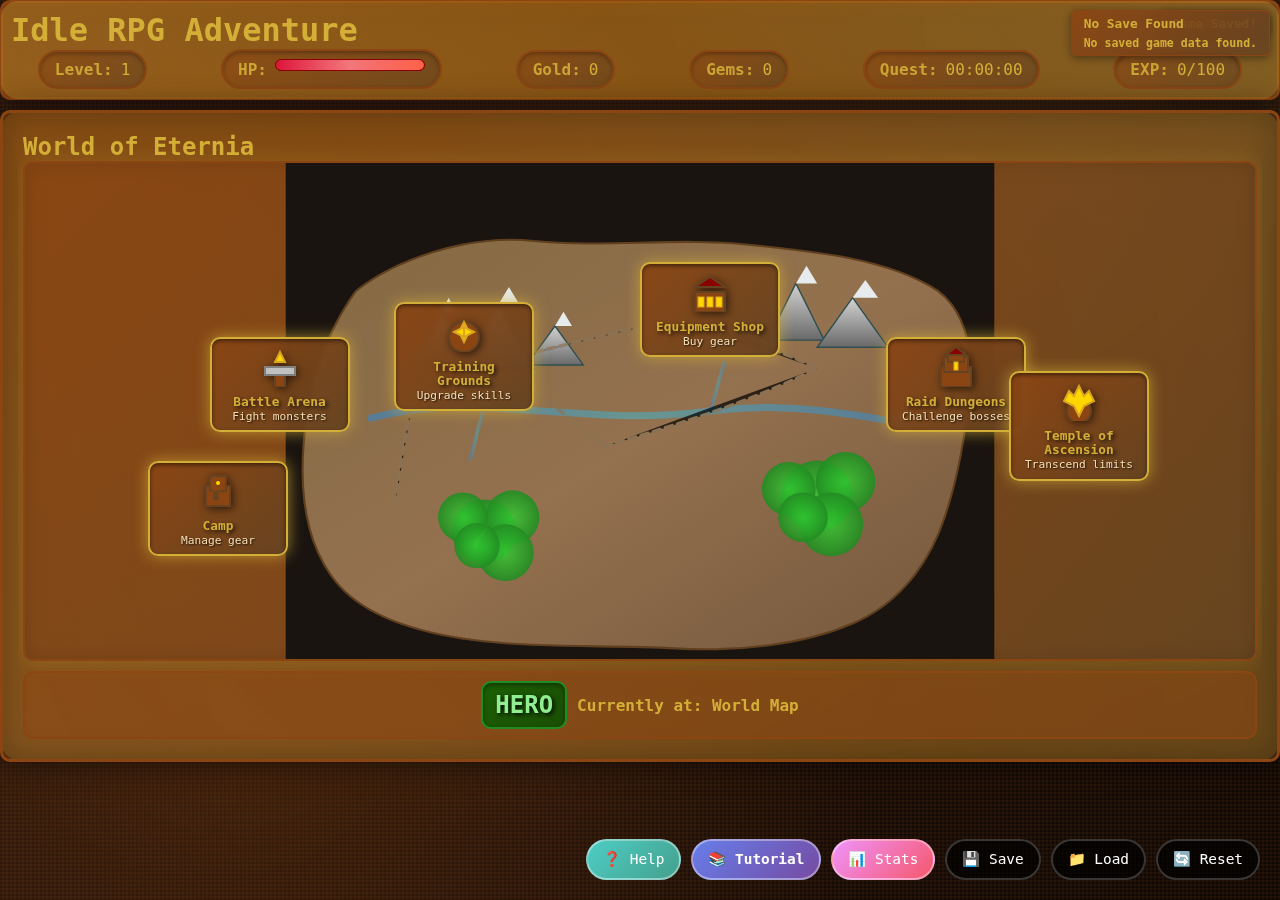
<file: index.html>
<!DOCTYPE html>
<html lang="en">
<head>
    <meta charset="UTF-8">
    <meta name="viewport" content="width=device-width, initial-scale=1.0">
    <title>Idle RPG Adventure</title>
    <link rel="stylesheet" href="styles.css">
    <link href="https://fonts.googleapis.com/css2?family=Cinzel:wght@400;600;700&family=Crimson+Text:ital,wght@0,400;0,600;1,400&display=swap" rel="stylesheet">
</head>
<body>
    <!-- Tutorial Overlay -->
    <div id="tutorial-overlay" class="tutorial-overlay">
        <div class="tutorial-content">
            <h2 id="tutorial-title">Welcome to Idle RPG Adventure!</h2>
            <p id="tutorial-text">This is your character! You'll fight monsters, level up, and become stronger. Let's start by clicking on the monster to attack it!</p>
            <div class="tutorial-buttons">
                <button id="tutorial-prev" class="tutorial-btn">← Previous</button>
                <button id="tutorial-next" class="tutorial-btn">Next →</button>
                <button id="tutorial-close" class="tutorial-btn">Skip Tutorial</button>
            </div>
        </div>
    </div>

    <!-- Help Panel -->
    <div id="help-panel" class="help-panel">
        <div class="help-content">
            <h2>Game Help</h2>
            <div class="help-section">
                <h3>How to Play</h3>
                <p>Click on monsters to attack them and earn gold and experience. Use gold to buy equipment and upgrade skills. Level up to become stronger!</p>
            </div>
            <div class="help-section">
                <h3>Skills</h3>
                <p>Upgrade your skills to gain permanent bonuses like auto-attack, critical hits, and gold bonuses.</p>
            </div>
            <div class="help-section">
                <h3>Equipment</h3>
                <p>Buy weapons, armor, and accessories to increase your damage and defense.</p>
            </div>
            <div class="help-section">
                <h3>Prestige</h3>
                <p>Reset your progress for permanent bonuses when you reach high levels.</p>
            </div>
            <button id="close-help" class="close-btn">Close</button>
        </div>
    </div>

    <!-- Stats Panel -->
    <div id="stats-panel" class="stats-panel">
        <div class="stats-content">
            <h2>Game Statistics</h2>
            <div class="stat-row">
                <span class="stat-label">Monsters Defeated:</span>
                <span id="stat-monsters-defeated">0</span>
            </div>
            <div class="stat-row">
                <span class="stat-label">Damage Dealt:</span>
                <span id="stat-damage-dealt">0</span>
            </div>
            <div class="stat-row">
                <span class="stat-label">Critical Hits:</span>
                <span id="stat-crit-hits">0</span>
            </div>
            <div class="stat-row">
                <span class="stat-label">Highest Damage:</span>
                <span id="stat-highest-damage">0</span>
            </div>
            <div class="stat-row">
                <span class="stat-label">Gold Earned:</span>
                <span id="stat-gold-earned">0</span>
            </div>
            <div class="stat-row">
                <span class="stat-label">Gold Spent:</span>
                <span id="stat-gold-spent">0</span>
            </div>
            <div class="stat-row">
                <span class="stat-label">Items Purchased:</span>
                <span id="stat-items-purchased">0</span>
            </div>
            <div class="stat-row">
                <span class="stat-label">Skills Upgraded:</span>
                <span id="stat-skills-upgraded">0</span>
            </div>
            <div class="stat-row">
                <span class="stat-label">Time Played:</span>
                <span id="stat-time-played">0s</span>
            </div>
            <div class="stat-row">
                <span class="stat-label">Game Started:</span>
                <span id="stat-game-started">-</span>
            </div>
            <div class="stat-row">
                <span class="stat-label">Achievements:</span>
                <span id="stat-achievements">0/0</span>
            </div>
            <div class="stat-row">
                <span class="stat-label">Prestige Level:</span>
                <span id="stat-prestige-level">0</span>
            </div>
            <button id="stats-close" class="close-btn">Close</button>
        </div>
    </div>

    <!-- Save Notification -->
    <div id="save-notification" class="notification">Game Saved!</div>

    <div class="game-container">
        <header class="game-header">
            <h1>Idle RPG Adventure</h1>
            <div class="player-stats">
                <div class="stat">
                    <span class="stat-label">Level:</span>
                    <span id="player-level">1</span>
                </div>
                <div class="stat">
                    <span class="stat-label">HP:</span>
                    <div class="hp-bar">
                        <div class="hp-fill" id="hp-fill"></div>
                        <span id="player-hp">100</span>/<span id="player-max-hp">100</span>
                    </div>
                </div>
                <div class="stat">
                    <span class="stat-label">Gold:</span>
                    <span id="player-gold">0</span>
                </div>
                <div class="stat">
                    <span class="stat-label">Gems:</span>
                    <span id="player-gems">0</span>
                </div>
                <div class="stat">
                    <span class="stat-label">Quest:</span>
                    <span id="quest-timer">00:00:00</span>
                </div>
                <div class="stat">
                    <span class="stat-label">EXP:</span>
                    <div class="exp-bar">
                        <div class="exp-fill" id="exp-fill"></div>
                        <span id="player-exp">0</span>/<span id="player-exp-to-next">100</span>
                    </div>
                </div>
            </div>
        </header>

        <!-- SVG Icon System -->
        <svg id="icon-defs" style="display: none;">
            <defs>
                <!-- Weapon Icons -->
                <g id="icon-sword">
                    <path d="M20 40 L40 10 L60 40" stroke="#C0C0C0" stroke-width="3" fill="none"/>
                    <rect x="37" y="38" width="6" height="20" fill="#C0C0C0"/>
                    <rect x="30" y="56" width="20" height="4" fill="#8B4513" rx="2"/>
                    <circle cx="40" cy="60" r="3" fill="#FFD700"/>
                </g>
                
                <g id="icon-dagger">
                    <path d="M30 45 L40 15 L50 45" stroke="#A0A0A0" stroke-width="2" fill="none"/>
                    <rect x="38" y="43" width="4" height="15" fill="#A0A0A0"/>
                    <rect x="35" y="56" width="10" height="3" fill="#654321" rx="1"/>
                </g>
                
                <g id="icon-axe">
                    <rect x="38" y="30" width="4" height="30" fill="#8B4513"/>
                    <path d="M25 25 Q40 20 55 25 L50 40 Q40 35 30 40 Z" fill="#708090" stroke="#2F4F4F" stroke-width="2"/>
                </g>
                
                <!-- Armor Icons -->
                <g id="icon-shield">
                    <path d="M40 10 Q50 15 50 25 L50 45 Q50 55 40 60 Q30 55 30 45 L30 25 Q30 15 40 10 Z" 
                          fill="#4169E1" stroke="#0000CD" stroke-width="2"/>
                    <path d="M40 20 L40 50 M30 35 L50 35" stroke="#FFD700" stroke-width="2"/>
                </g>
                
                <g id="icon-armor">
                    <rect x="25" y="20" width="30" height="35" rx="5" fill="#708090" stroke="#2F4F4F" stroke-width="2"/>
                    <rect x="32" y="25" width="16" height="25" fill="#4169E1" opacity="0.5"/>
                    <circle cx="40" cy="30" r="3" fill="#FFD700"/>
                </g>
                
                <!-- Accessory Icons -->
                <g id="icon-ring">
                    <circle cx="40" cy="40" r="12" fill="none" stroke="#FFD700" stroke-width="4"/>
                    <circle cx="40" cy="35" r="4" fill="#FF0000"/>
                </g>
                
                <g id="icon-amulet">
                    <circle cx="40" cy="35" r="8" fill="#9370DB" stroke="#4B0082" stroke-width="2"/>
                    <path d="M35 40 Q40 50 45 40" stroke="#FFD700" stroke-width="2" fill="none"/>
                    <circle cx="40" cy="35" r="3" fill="#00FFFF"/>
                </g>
                
                <g id="icon-crown">
                    <path d="M25 45 L28 35 L35 40 L40 30 L45 40 L52 35 L55 45 Z" 
                          fill="#FFD700" stroke="#DAA520" stroke-width="2"/>
                    <circle cx="30" cy="35" r="2" fill="#FF0000"/>
                    <circle cx="40" cy="30" r="2" fill="#FF0000"/>
                    <circle cx="50" cy="35" r="2" fill="#FF0000"/>
                </g>
                
                <!-- Potion Icons -->
                <g id="icon-health-potion">
                    <path d="M35 25 L35 20 L45 20 L45 25" fill="none" stroke="#8B4513" stroke-width="2"/>
                    <path d="M30 25 Q30 50 40 55 Q50 50 50 25 Z" fill="#FF0000" opacity="0.8" stroke="#8B0000" stroke-width="2"/>
                    <ellipse cx="40" cy="35" rx="6" ry="4" fill="#FFB6C1" opacity="0.6"/>
                </g>
                
                <g id="icon-poison-potion">
                    <path d="M35 25 L35 20 L45 20 L45 25" fill="none" stroke="#8B4513" stroke-width="2"/>
                    <path d="M30 25 Q30 50 40 55 Q50 50 50 25 Z" fill="#00FF00" opacity="0.6" stroke="#006400" stroke-width="2"/>
                    <path d="M37 32 L43 32" stroke="#000" stroke-width="2"/>
                    <circle cx="40" cy="40" r="2" fill="#000"/>
                </g>
                
                <g id="icon-strength-potion">
                    <path d="M35 25 L35 20 L45 20 L45 25" fill="none" stroke="#8B4513" stroke-width="2"/>
                    <path d="M30 25 Q30 50 40 55 Q50 50 50 25 Z" fill="#FF4500" opacity="0.8" stroke="#8B0000" stroke-width="2"/>
                    <path d="M35 35 L40 40 L45 35 M40 30 L40 45" stroke="#FFD700" stroke-width="2" stroke-linecap="round"/>
                </g>
                
                <!-- Currency Icons -->
                <g id="icon-gold">
                    <circle cx="40" cy="40" r="12" fill="#FFD700" stroke="#DAA520" stroke-width="2"/>
                    <text x="40" y="46" text-anchor="middle" font-size="16" font-weight="bold" fill="#8B6914">G</text>
                </g>
                
                <g id="icon-gem">
                    <path d="M40 25 L48 35 L45 50 L35 50 L32 35 Z" fill="#9370DB" stroke="#4B0082" stroke-width="2"/>
                    <path d="M40 25 L40 50 M32 35 L48 35" stroke="#E6E6FA" stroke-width="1" opacity="0.7"/>
                </g>
                
                <!-- Skill Category Icons -->
                <g id="icon-combat">
                    <circle cx="40" cy="40" r="15" fill="none" stroke="#FF4500" stroke-width="3"/>
                    <path d="M30 40 L40 30 L50 40" stroke="#FF4500" stroke-width="3" fill="none" stroke-linejoin="round"/>
                    <circle cx="40" cy="40" r="3" fill="#FF4500"/>
                </g>
                
                <g id="icon-utility">
                    <circle cx="40" cy="40" r="15" fill="none" stroke="#4169E1" stroke-width="3"/>
                    <path d="M40 28 L40 52 M28 40 L52 40" stroke="#4169E1" stroke-width="3"/>
                </g>
                
                <g id="icon-economy">
                    <circle cx="40" cy="40" r="15" fill="none" stroke="#FFD700" stroke-width="3"/>
                    <path d="M40 30 Q50 35 50 40 Q50 45 40 50 Q30 45 30 40 Q30 35 40 30" fill="#FFD700" opacity="0.3"/>
                </g>
                
                <!-- UI Icons -->
                <g id="icon-arrow-right">
                    <path d="M25 40 L55 40 M45 30 L55 40 L45 50" stroke="#D4AF37" stroke-width="3" fill="none" stroke-linecap="round" stroke-linejoin="round"/>
                </g>
                
                <g id="icon-close">
                    <circle cx="40" cy="40" r="15" fill="#8B0000" opacity="0.8"/>
                    <path d="M32 32 L48 48 M48 32 L32 48" stroke="#FFF" stroke-width="3" stroke-linecap="round"/>
                </g>
                
                <g id="icon-help">
                    <circle cx="40" cy="40" r="15" fill="#4169E1" opacity="0.8"/>
                    <text x="40" y="50" text-anchor="middle" font-size="24" font-weight="bold" fill="#FFF">?</text>
                </g>
                
                <g id="icon-stats">
                    <rect x="25" y="35" width="8" height="20" fill="#4169E1" opacity="0.8"/>
                    <rect x="36" y="28" width="8" height="27" fill="#4169E1" opacity="0.8"/>
                    <rect x="47" y="20" width="8" height="35" fill="#4169E1" opacity="0.8"/>
                </g>
            </defs>
        </svg>
        
        <!-- Hero SVG Sprites -->
        <div id="hero-sprites" style="display: none;">
            <!-- Knight Sprite -->
            <svg id="knight-sprite" width="80" height="80" viewBox="0 0 80 80">
                <!-- Helmet -->
                <path d="M 25 20 L 55 20 L 52 35 L 45 40 L 35 40 L 28 35 Z" fill="#c0c0c0" stroke="#808080" stroke-width="2"/>
                <!-- Visor -->
                <rect x="35" y="22" width="10" height="8" fill="#2c1810" stroke="#000"/>
                <!-- Body -->
                <rect x="30" y="40" width="20" height="25" fill="#4169e1" stroke="#0000cd" stroke-width="2"/>
                <!-- Arms -->
                <rect x="22" y="42" width="8" height="15" fill="#4169e1" stroke="#0000cd"/>
                <rect x="50" y="42" width="8" height="15" fill="#4169e1" stroke="#0000cd"/>
                <!-- Legs -->
                <rect x="32" y="65" width="8" height="12" fill="#2c1810" stroke="#000"/>
                <rect x="40" y="65" width="8" height="12" fill="#2c1810" stroke="#000"/>
                <!-- Sword -->
                <rect x="55" y="35" width="3" height="20" fill="#c0c0c0" stroke="#808080"/>
                <rect x="52" y="35" width="6" height="4" fill="#ffd700" stroke="#daa520"/>
                <!-- Shield -->
                <circle cx="25" cy="45" r="8" fill="#ff0000" stroke="#8b0000" stroke-width="2"/>
                <path d="M 25 40 L 25 50 M 20 45 L 30 45" stroke="#ffd700" stroke-width="2"/>
            </svg>
        </div>

        <!-- Monster SVG Sprites -->
        <div id="monster-sprites" style="display: none;">
            <!-- Goblin Sprite -->
            <svg id="goblin-sprite" viewBox="0 0 100 100" width="80" height="80">
                <defs>
                    <linearGradient id="goblinSkin" x1="0%" y1="0%" x2="100%" y2="100%">
                        <stop offset="0%" style="stop-color:#8B7355;stop-opacity:1" />
                        <stop offset="100%" style="stop-color:#6B5B47;stop-opacity:1" />
                    </linearGradient>
                    <linearGradient id="goblinEyes" x1="0%" y1="0%" x2="100%" y2="100%">
                        <stop offset="0%" style="stop-color:#FF0000;stop-opacity:1" />
                        <stop offset="100%" style="stop-color:#CC0000;stop-opacity:1" />
                    </linearGradient>
                </defs>
                <!-- Body -->
                <ellipse cx="50" cy="65" rx="25" ry="20" fill="url(#goblinSkin)" stroke="#5A4A3A" stroke-width="2"/>
                <!-- Head -->
                <circle cx="50" cy="40" r="18" fill="url(#goblinSkin)" stroke="#5A4A3A" stroke-width="2"/>
                <!-- Ears -->
                <ellipse cx="35" cy="30" rx="6" ry="12" fill="url(#goblinSkin)" stroke="#5A4A3A" stroke-width="1"/>
                <ellipse cx="65" cy="30" rx="6" ry="12" fill="url(#goblinSkin)" stroke="#5A4A3A" stroke-width="1"/>
                <!-- Eyes -->
                <circle cx="44" cy="36" r="3" fill="url(#goblinEyes)"/>
                <circle cx="56" cy="36" r="3" fill="url(#goblinEyes)"/>
                <!-- Mouth -->
                <path d="M 45 48 Q 50 52 55 48" stroke="#5A4A3A" stroke-width="2" fill="none"/>
                <!-- Arms -->
                <ellipse cx="25" cy="60" rx="8" ry="15" fill="url(#goblinSkin)" stroke="#5A4A3A" stroke-width="1"/>
                <ellipse cx="75" cy="60" rx="8" ry="15" fill="url(#goblinSkin)" stroke="#5A4A3A" stroke-width="1"/>
                <!-- Legs -->
                <ellipse cx="42" cy="85" rx="8" ry="12" fill="url(#goblinSkin)" stroke="#5A4A3A" stroke-width="1"/>
                <ellipse cx="58" cy="85" rx="8" ry="12" fill="url(#goblinSkin)" stroke="#5A4A3A" stroke-width="1"/>
                <!-- Claws -->
                <path d="M 20 55 L 15 50 M 20 60 L 15 65" stroke="#2C1810" stroke-width="2"/>
                <path d="M 80 55 L 85 50 M 80 60 L 85 65" stroke="#2C1810" stroke-width="2"/>
            </svg>

            <!-- Dragon Sprite -->
            <svg id="dragon-sprite" viewBox="0 0 120 120" width="100" height="100">
                <defs>
                    <linearGradient id="dragonBody" x1="0%" y1="0%" x2="100%" y2="100%">
                        <stop offset="0%" style="stop-color:#228B22;stop-opacity:1" />
                        <stop offset="100%" style="stop-color:#006400;stop-opacity:1" />
                    </linearGradient>
                    <linearGradient id="dragonWings" x1="0%" y1="0%" x2="100%" y2="100%">
                        <stop offset="0%" style="stop-color:#32CD32;stop-opacity:0.8" />
                        <stop offset="100%" style="stop-color:#228B22;stop-opacity:0.8" />
                    </linearGradient>
                    <linearGradient id="dragonEyes" x1="0%" y1="0%" x2="100%" y2="100%">
                        <stop offset="0%" style="stop-color:#FFD700;stop-opacity:1" />
                        <stop offset="100%" style="stop-color:#FFA500;stop-opacity:1" />
                    </linearGradient>
                </defs>
                <!-- Body -->
                <ellipse cx="60" cy="70" rx="30" ry="20" fill="url(#dragonBody)" stroke="#006400" stroke-width="2"/>
                <!-- Head -->
                <ellipse cx="60" cy="45" rx="20" ry="15" fill="url(#dragonBody)" stroke="#006400" stroke-width="2"/>
                <!-- Wings -->
                <ellipse cx="35" cy="55" rx="20" ry="25" fill="url(#dragonWings)" stroke="#006400" stroke-width="1"/>
                <ellipse cx="85" cy="55" rx="20" ry="25" fill="url(#dragonWings)" stroke="#006400" stroke-width="1"/>
                <!-- Eyes -->
                <circle cx="54" cy="42" r="3" fill="url(#dragonEyes)"/>
                <circle cx="66" cy="42" r="3" fill="url(#dragonEyes)"/>
                <!-- Snout -->
                <ellipse cx="60" cy="50" rx="8" ry="6" fill="url(#dragonBody)" stroke="#006400" stroke-width="1"/>
                <!-- Horns -->
                <path d="M 50 35 L 48 25 M 70 35 L 72 25" stroke="#8B4513" stroke-width="3"/>
                <!-- Tail -->
                <path d="M 30 70 Q 10 80 15 95" stroke="url(#dragonBody)" stroke-width="6" fill="none"/>
                <!-- Legs -->
                <ellipse cx="45" cy="88" rx="6" ry="10" fill="url(#dragonBody)" stroke="#006400" stroke-width="1"/>
                <ellipse cx="75" cy="88" rx="6" ry="10" fill="url(#dragonBody)" stroke="#006400" stroke-width="1"/>
                <!-- Claws -->
                <path d="M 42 95 L 38 100 M 45 98 L 41 103" stroke="#2C1810" stroke-width="2"/>
                <path d="M 72 95 L 76 100 M 75 98 L 79 103" stroke="#2C1810" stroke-width="2"/>
            </svg>

            <!-- Orc Sprite -->
            <svg id="orc-sprite" viewBox="0 0 100 100" width="80" height="80">
                <defs>
                    <linearGradient id="orcSkin" x1="0%" y1="0%" x2="100%" y2="100%">
                        <stop offset="0%" style="stop-color:#90EE90;stop-opacity:1" />
                        <stop offset="100%" style="stop-color:#32CD32;stop-opacity:1" />
                    </linearGradient>
                    <linearGradient id="orcArmor" x1="0%" y1="0%" x2="100%" y2="100%">
                        <stop offset="0%" style="stop-color:#696969;stop-opacity:1" />
                        <stop offset="100%" style="stop-color:#2F4F4F;stop-opacity:1" />
                    </linearGradient>
                </defs>
                <!-- Body -->
                <ellipse cx="50" cy="65" rx="28" ry="22" fill="url(#orcSkin)" stroke="#228B22" stroke-width="2"/>
                <!-- Head -->
                <circle cx="50" cy="35" r="20" fill="url(#orcSkin)" stroke="#228B22" stroke-width="2"/>
                <!-- Tusks -->
                <path d="M 42 45 L 40 55 M 58 45 L 60 55" stroke="#F5F5DC" stroke-width="3"/>
                <!-- Eyes -->
                <circle cx="44" cy="32" r="3" fill="#FF0000"/>
                <circle cx="56" cy="32" r="3" fill="#FF0000"/>
                <!-- Nose -->
                <ellipse cx="50" cy="38" rx="3" ry="2" fill="#228B22"/>
                <!-- Mouth -->
                <path d="M 45 45 Q 50 48 55 45" stroke="#2C1810" stroke-width="2" fill="none"/>
                <!-- Arms -->
                <ellipse cx="22" cy="60" rx="10" ry="18" fill="url(#orcSkin)" stroke="#228B22" stroke-width="1"/>
                <ellipse cx="78" cy="60" rx="10" ry="18" fill="url(#orcSkin)" stroke="#228B22" stroke-width="1"/>
                <!-- Legs -->
                <ellipse cx="40" cy="87" rx="10" ry="12" fill="url(#orcSkin)" stroke="#228B22" stroke-width="1"/>
                <ellipse cx="60" cy="87" rx="10" ry="12" fill="url(#orcSkin)" stroke="#228B22" stroke-width="1"/>
                <!-- Weapon -->
                <rect x="75" y="45" width="3" height="20" fill="url(#orcArmor)"/>
                <path d="M 77 45 L 77 40 L 82 42 L 77 45" fill="#8B4513"/>
            </svg>

            <!-- Skeleton Sprite -->
            <svg id="skeleton-sprite" viewBox="0 0 100 100" width="80" height="80">
                <defs>
                    <linearGradient id="boneColor" x1="0%" y1="0%" x2="100%" y2="100%">
                        <stop offset="0%" style="stop-color:#F5F5DC;stop-opacity:1" />
                        <stop offset="100%" style="stop-color:#DEB887;stop-opacity:1" />
                    </linearGradient>
                </defs>
                <!-- Skull -->
                <circle cx="50" cy="30" r="18" fill="url(#boneColor)" stroke="#8B7355" stroke-width="2"/>
                <!-- Eye sockets -->
                <circle cx="44" cy="28" r="4" fill="#000000"/>
                <circle cx="56" cy="28" r="4" fill="#000000"/>
                <!-- Nose hole -->
                <ellipse cx="50" cy="32" rx="2" ry="1" fill="#000000"/>
                <!-- Jaw -->
                <path d="M 35 35 Q 50 45 65 35" stroke="url(#boneColor)" stroke-width="3" fill="none"/>
                <!-- Spine -->
                <rect x="48" y="48" width="4" height="25" fill="url(#boneColor)" stroke="#8B7355" stroke-width="1"/>
                <!-- Ribs -->
                <path d="M 40 55 Q 48 60 40 65 M 60 55 Q 52 60 60 65" stroke="url(#boneColor)" stroke-width="2" fill="none"/>
                <!-- Arms -->
                <rect x="25" y="50" width="3" height="15" fill="url(#boneColor)" stroke="#8B7355" stroke-width="1"/>
                <rect x="72" y="50" width="3" height="15" fill="url(#boneColor)" stroke="#8B7355" stroke-width="1"/>
                <!-- Hands -->
                <circle cx="26" cy="68" r="4" fill="url(#boneColor)" stroke="#8B7355" stroke-width="1"/>
                <circle cx="74" cy="68" r="4" fill="url(#boneColor)" stroke="#8B7355" stroke-width="1"/>
                <!-- Legs -->
                <rect x="42" y="73" width="3" height="20" fill="url(#boneColor)" stroke="#8B7355" stroke-width="1"/>
                <rect x="55" y="73" width="3" height="20" fill="url(#boneColor)" stroke="#8B7355" stroke-width="1"/>
                <!-- Feet -->
                <ellipse cx="43" cy="95" rx="5" ry="3" fill="url(#boneColor)" stroke="#8B7355" stroke-width="1"/>
                <ellipse cx="57" cy="95" rx="5" ry="3" fill="url(#boneColor)" stroke="#8B7355" stroke-width="1"/>
            </svg>

            <!-- Dark Mage Sprite -->
            <svg id="mage-sprite" viewBox="0 0 100 100" width="80" height="80">
                <defs>
                    <linearGradient id="mageRobe" x1="0%" y1="0%" x2="100%" y2="100%">
                        <stop offset="0%" style="stop-color:#4B0082;stop-opacity:1" />
                        <stop offset="100%" style="stop-color:#2F0047;stop-opacity:1" />
                    </linearGradient>
                    <linearGradient id="mageSkin" x1="0%" y1="0%" x2="100%" y2="100%">
                        <stop offset="0%" style="stop-color:#D2B48C;stop-opacity:1" />
                        <stop offset="100%" style="stop-color:#BC9A6A;stop-opacity:1" />
                    </linearGradient>
                    <linearGradient id="magicGlow" x1="0%" y1="0%" x2="100%" y2="100%">
                        <stop offset="0%" style="stop-color:#00FFFF;stop-opacity:0.8" />
                        <stop offset="100%" style="stop-color:#0080FF;stop-opacity:0.6" />
                    </linearGradient>
                </defs>
                <!-- Robe -->
                <ellipse cx="50" cy="70" rx="25" ry="25" fill="url(#mageRobe)" stroke="#2F0047" stroke-width="2"/>
                <!-- Head -->
                <circle cx="50" cy="35" r="15" fill="url(#mageSkin)" stroke="#BC9A6A" stroke-width="2"/>
                <!-- Hood -->
                <path d="M 35 35 Q 50 20 65 35 Q 50 45 35 35" fill="url(#mageRobe)" stroke="#2F0047" stroke-width="1"/>
                <!-- Eyes -->
                <circle cx="46" cy="32" r="2" fill="#00FFFF"/>
                <circle cx="54" cy="32" r="2" fill="#00FFFF"/>
                <!-- Staff -->
                <rect x="75" y="25" width="2" height="40" fill="#8B4513"/>
                <!-- Magic Orb -->
                <circle cx="77" cy="25" r="6" fill="url(#magicGlow)" stroke="#00FFFF" stroke-width="1"/>
                <!-- Magic Effects -->
                <circle cx="20" cy="30" r="3" fill="url(#magicGlow)" opacity="0.7"/>
                <circle cx="80" cy="50" r="2" fill="url(#magicGlow)" opacity="0.7"/>
                <circle cx="25" cy="60" r="2" fill="url(#magicGlow)" opacity="0.7"/>
            </svg>

            <!-- Spider Sprite -->
            <svg id="spider-sprite" viewBox="0 0 120 120" width="100" height="100">
                <defs>
                    <linearGradient id="spiderBody" x1="0%" y1="0%" x2="100%" y2="100%">
                        <stop offset="0%" style="stop-color:#2F2F2F;stop-opacity:1" />
                        <stop offset="100%" style="stop-color:#1A1A1A;stop-opacity:1" />
                    </linearGradient>
                    <linearGradient id="spiderEyes" x1="0%" y1="0%" x2="100%" y2="100%">
                        <stop offset="0%" style="stop-color:#FF0000;stop-opacity:1" />
                        <stop offset="100%" style="stop-color:#CC0000;stop-opacity:1" />
                    </linearGradient>
                </defs>
                <!-- Body -->
                <ellipse cx="60" cy="60" rx="20" ry="15" fill="url(#spiderBody)" stroke="#1A1A1A" stroke-width="2"/>
                <!-- Head -->
                <circle cx="60" cy="45" r="12" fill="url(#spiderBody)" stroke="#1A1A1A" stroke-width="2"/>
                <!-- Eyes -->
                <circle cx="56" cy="42" r="2" fill="url(#spiderEyes)"/>
                <circle cx="64" cy="42" r="2" fill="url(#spiderEyes)"/>
                <circle cx="58" cy="46" r="1.5" fill="url(#spiderEyes)"/>
                <circle cx="62" cy="46" r="1.5" fill="url(#spiderEyes)"/>
                <!-- Legs -->
                <path d="M 40 55 Q 20 45 10 35" stroke="url(#spiderBody)" stroke-width="4" fill="none"/>
                <path d="M 45 60 Q 25 50 15 40" stroke="url(#spiderBody)" stroke-width="4" fill="none"/>
                <path d="M 45 70 Q 25 80 15 90" stroke="url(#spiderBody)" stroke-width="4" fill="none"/>
                <path d="M 40 75 Q 20 85 10 95" stroke="url(#spiderBody)" stroke-width="4" fill="none"/>
                <path d="M 80 55 Q 100 45 110 35" stroke="url(#spiderBody)" stroke-width="4" fill="none"/>
                <path d="M 75 60 Q 95 50 105 40" stroke="url(#spiderBody)" stroke-width="4" fill="none"/>
                <path d="M 75 70 Q 95 80 105 90" stroke="url(#spiderBody)" stroke-width="4" fill="none"/>
                <path d="M 80 75 Q 100 85 110 95" stroke="url(#spiderBody)" stroke-width="4" fill="none"/>
            </svg>

            <!-- Minotaur Sprite -->
            <svg id="minotaur-sprite" viewBox="0 0 100 100" width="80" height="80">
                <defs>
                    <linearGradient id="minotaurFur" x1="0%" y1="0%" x2="100%" y2="100%">
                        <stop offset="0%" style="stop-color:#8B4513;stop-opacity:1" />
                        <stop offset="100%" style="stop-color:#654321;stop-opacity:1" />
                    </linearGradient>
                    <linearGradient id="minotaurHorns" x1="0%" y1="0%" x2="100%" y2="100%">
                        <stop offset="0%" style="stop-color:#F5F5DC;stop-opacity:1" />
                        <stop offset="100%" style="stop-color:#DEB887;stop-opacity:1" />
                    </linearGradient>
                </defs>
                <!-- Body -->
                <ellipse cx="50" cy="65" rx="30" ry="25" fill="url(#minotaurFur)" stroke="#654321" stroke-width="2"/>
                <!-- Head -->
                <ellipse cx="50" cy="35" rx="18" ry="20" fill="url(#minotaurFur)" stroke="#654321" stroke-width="2"/>
                <!-- Horns -->
                <path d="M 40 20 L 35 10 M 60 20 L 65 10" stroke="url(#minotaurHorns)" stroke-width="4"/>
                <!-- Snout -->
                <ellipse cx="50" cy="40" rx="8" ry="6" fill="url(#minotaurFur)" stroke="#654321" stroke-width="1"/>
                <!-- Eyes -->
                <circle cx="46" cy="32" r="3" fill="#FF0000"/>
                <circle cx="54" cy="32" r="3" fill="#FF0000"/>
                <!-- Nose -->
                <ellipse cx="50" cy="38" rx="3" ry="2" fill="#000000"/>
                <!-- Arms -->
                <ellipse cx="20" cy="60" rx="12" ry="20" fill="url(#minotaurFur)" stroke="#654321" stroke-width="1"/>
                <ellipse cx="80" cy="60" rx="12" ry="20" fill="url(#minotaurFur)" stroke="#654321" stroke-width="1"/>
                <!-- Legs -->
                <ellipse cx="35" cy="90" rx="12" ry="15" fill="url(#minotaurFur)" stroke="#654321" stroke-width="1"/>
                <ellipse cx="65" cy="90" rx="12" ry="15" fill="url(#minotaurFur)" stroke="#654321" stroke-width="1"/>
                <!-- Weapon -->
                <rect x="75" y="45" width="4" height="25" fill="#696969"/>
                <path d="M 77 45 L 77 40 L 82 42 L 77 45" fill="#8B4513"/>
            </svg>

            <!-- Phoenix Sprite -->
            <svg id="phoenix-sprite" viewBox="0 0 120 120" width="100" height="100">
                <defs>
                    <linearGradient id="phoenixBody" x1="0%" y1="0%" x2="100%" y2="100%">
                        <stop offset="0%" style="stop-color:#FF4500;stop-opacity:1" />
                        <stop offset="50%" style="stop-color:#FF6347;stop-opacity:1" />
                        <stop offset="100%" style="stop-color:#DC143C;stop-opacity:1" />
                    </linearGradient>
                    <linearGradient id="phoenixWings" x1="0%" y1="0%" x2="100%" y2="100%">
                        <stop offset="0%" style="stop-color:#FFD700;stop-opacity:0.9" />
                        <stop offset="50%" style="stop-color:#FF6347;stop-opacity:0.9" />
                        <stop offset="100%" style="stop-color:#DC143C;stop-opacity:0.9" />
                    </linearGradient>
                    <linearGradient id="phoenixEyes" x1="0%" y1="0%" x2="100%" y2="100%">
                        <stop offset="0%" style="stop-color:#FFD700;stop-opacity:1" />
                        <stop offset="100%" style="stop-color:#FFA500;stop-opacity:1" />
                    </linearGradient>
                </defs>
                <!-- Body -->
                <ellipse cx="60" cy="70" rx="20" ry="15" fill="url(#phoenixBody)" stroke="#DC143C" stroke-width="2"/>
                <!-- Head -->
                <ellipse cx="60" cy="45" rx="15" ry="12" fill="url(#phoenixBody)" stroke="#DC143C" stroke-width="2"/>
                <!-- Wings -->
                <ellipse cx="35" cy="55" rx="25" ry="30" fill="url(#phoenixWings)" stroke="#DC143C" stroke-width="1"/>
                <ellipse cx="85" cy="55" rx="25" ry="30" fill="url(#phoenixWings)" stroke="#DC143C" stroke-width="1"/>
                <!-- Tail -->
                <path d="M 40 70 Q 20 80 15 95 Q 25 85 40 75" fill="url(#phoenixWings)" stroke="#DC143C" stroke-width="1"/>
                <path d="M 80 70 Q 100 80 105 95 Q 95 85 80 75" fill="url(#phoenixWings)" stroke="#DC143C" stroke-width="1"/>
                <!-- Eyes -->
                <circle cx="56" cy="42" r="3" fill="url(#phoenixEyes)"/>
                <circle cx="64" cy="42" r="3" fill="url(#phoenixEyes)"/>
                <!-- Beak -->
                <path d="M 60 48 L 58 55 L 62 55 Z" fill="#FFD700" stroke="#FFA500" stroke-width="1"/>
                <!-- Crest -->
                <path d="M 60 35 Q 55 25 60 30 Q 65 25 60 35" fill="url(#phoenixWings)" stroke="#DC143C" stroke-width="1"/>
                <!-- Flame Effects -->
                <circle cx="30" cy="40" r="4" fill="#FFD700" opacity="0.7"/>
                <circle cx="90" cy="50" r="3" fill="#FFD700" opacity="0.7"/>
                <circle cx="25" cy="70" r="3" fill="#FFD700" opacity="0.7"/>
            </svg>
        </div>

        <!-- Main game area -->
        <main class="game-main">
            <!-- World Map -->
            <section class="world-map active" id="world-map">
                <h2>World of Eternia</h2>
                <div class="world-map-container">
                    <!-- Map Background -->
                    <div class="map-background">
                        <svg class="world-svg" viewBox="0 0 1000 700" preserveAspectRatio="xMidYMid meet">
                            <defs>
                                <linearGradient id="landGradient" x1="0%" y1="0%" x2="100%" y2="100%">
                                    <stop offset="0%" style="stop-color:#8B6F47;stop-opacity:1" />
                                    <stop offset="50%" style="stop-color:#9B7653;stop-opacity:1" />
                                    <stop offset="100%" style="stop-color:#7A5C3E;stop-opacity:1" />
                                </linearGradient>
                                <linearGradient id="mountainGradient" x1="0%" y1="0%" x2="0%" y2="100%">
                                    <stop offset="0%" style="stop-color:#D3D3D3;stop-opacity:1" />
                                    <stop offset="40%" style="stop-color:#A9A9A9;stop-opacity:1" />
                                    <stop offset="100%" style="stop-color:#696969;stop-opacity:1" />
                                </linearGradient>
                                <radialGradient id="forestGradient" cx="50%" cy="50%" r="50%">
                                    <stop offset="0%" style="stop-color:#32CD32;stop-opacity:0.8" />
                                    <stop offset="100%" style="stop-color:#228B22;stop-opacity:0.9" />
                                </radialGradient>
                                <linearGradient id="waterGradient" x1="0%" y1="0%" x2="100%" y2="0%">
                                    <stop offset="0%" style="stop-color:#4682B4;stop-opacity:0.8" />
                                    <stop offset="50%" style="stop-color:#5F9EA0;stop-opacity:0.9" />
                                    <stop offset="100%" style="stop-color:#4682B4;stop-opacity:0.8" />
                                </linearGradient>
                            </defs>
                            
                            <!-- Background texture -->
                            <rect width="1000" height="700" fill="#1a1410"/>
                            
                            <!-- Main land mass with detailed coastline -->
                            <path d="M 100 180 
                                     C 150 140, 250 100, 350 110
                                     C 450 120, 550 105, 650 115
                                     C 750 125, 850 135, 920 180
                                     C 960 210, 970 260, 965 320
                                     C 960 380, 950 440, 930 500
                                     C 910 560, 870 620, 800 650
                                     C 730 680, 640 690, 550 685
                                     C 460 680, 370 685, 280 675
                                     C 190 665, 110 640, 70 590
                                     C 30 540, 20 470, 25 400
                                     C 30 330, 50 260, 80 210
                                     C 95 185, 100 180, 100 180 Z" 
                                  fill="url(#landGradient)" 
                                  stroke="#654321" 
                                  stroke-width="3"
                                  opacity="0.95"/>
                            
                            <!-- Mountain ranges with snow caps -->
                            <g id="northMountains">
                                <path d="M 180 280 L 220 210 L 260 280 Z" fill="url(#mountainGradient)" stroke="#2F4F4F" stroke-width="2"/>
                                <path d="M 220 210 L 230 190 L 240 210 Z" fill="#F0F8FF" opacity="0.9"/>
                                
                                <path d="M 250 290 L 300 200 L 350 290 Z" fill="url(#mountainGradient)" stroke="#2F4F4F" stroke-width="2"/>
                                <path d="M 300 200 L 315 175 L 330 200 Z" fill="#F0F8FF" opacity="0.9"/>
                                
                                <path d="M 340 285 L 380 230 L 420 285 Z" fill="url(#mountainGradient)" stroke="#2F4F4F" stroke-width="2"/>
                                <path d="M 380 230 L 392 210 L 404 230 Z" fill="#F0F8FF" opacity="0.9"/>
                            </g>
                            
                            <g id="eastMountains">
                                <path d="M 680 250 L 720 170 L 760 250 Z" fill="url(#mountainGradient)" stroke="#2F4F4F" stroke-width="2"/>
                                <path d="M 720 170 L 735 145 L 750 170 Z" fill="#F0F8FF" opacity="0.9"/>
                                
                                <path d="M 750 260 L 800 190 L 850 260 Z" fill="url(#mountainGradient)" stroke="#2F4F4F" stroke-width="2"/>
                                <path d="M 800 190 L 818 165 L 836 190 Z" fill="#F0F8FF" opacity="0.9"/>
                            </g>
                            
                            <!-- Winding river -->
                            <path d="M 120 360 
                                     Q 200 340 280 345
                                     Q 360 350 440 355
                                     Q 520 360 600 350
                                     Q 680 340 760 350
                                     Q 840 360 880 370" 
                                  stroke="url(#waterGradient)" 
                                  stroke-width="10" 
                                  fill="none"
                                  opacity="0.9"
                                  stroke-linecap="round"/>
                            
                            <!-- River tributaries -->
                            <path d="M 280 345 Q 270 380 260 420" stroke="url(#waterGradient)" stroke-width="5" fill="none" opacity="0.7"/>
                            <path d="M 600 350 Q 610 310 620 280" stroke="url(#waterGradient)" stroke-width="5" fill="none" opacity="0.7"/>
                            
                            <!-- Forests - southwest -->
                            <g id="southwestForest">
                                <circle cx="280" cy="520" r="45" fill="url(#forestGradient)"/>
                                <circle cx="320" cy="500" r="38" fill="url(#forestGradient)"/>
                                <circle cx="310" cy="550" r="40" fill="url(#forestGradient)"/>
                                <circle cx="250" cy="500" r="35" fill="url(#forestGradient)"/>
                                <circle cx="270" cy="540" r="32" fill="url(#forestGradient)"/>
                            </g>
                            
                            <!-- Forests - east -->
                            <g id="eastForest">
                                <circle cx="750" cy="470" r="50" fill="url(#forestGradient)"/>
                                <circle cx="790" cy="450" r="42" fill="url(#forestGradient)"/>
                                <circle cx="770" cy="510" r="45" fill="url(#forestGradient)"/>
                                <circle cx="710" cy="460" r="38" fill="url(#forestGradient)"/>
                                <circle cx="730" cy="500" r="35" fill="url(#forestGradient)"/>
                            </g>
                            
                            <!-- Paths between locations -->
                            <path d="M 180 330 C 220 315, 260 300, 300 280" 
                                  stroke="#8B7355" stroke-width="5" stroke-dasharray="10,8" opacity="0.7" stroke-linecap="round"/>
                            <path d="M 300 280 C 380 260, 460 240, 550 220" 
                                  stroke="#8B7355" stroke-width="5" stroke-dasharray="10,8" opacity="0.7" stroke-linecap="round"/>
                            <path d="M 180 330 C 170 380, 160 430, 155 480" 
                                  stroke="#8B7355" stroke-width="5" stroke-dasharray="10,8" opacity="0.7" stroke-linecap="round"/>
                            <path d="M 300 280 C 350 320, 400 360, 450 400" 
                                  stroke="#8B7355" stroke-width="5" stroke-dasharray="10,8" opacity="0.7" stroke-linecap="round"/>
                            <path d="M 550 220 C 620 240, 690 260, 750 290" 
                                  stroke="#8B7355" stroke-width="5" stroke-dasharray="10,8" opacity="0.7" stroke-linecap="round"/>
                            <path d="M 450 400 C 550 370, 650 340, 750 290" 
                                  stroke="#8B7355" stroke-width="5" stroke-dasharray="10,8" opacity="0.7" stroke-linecap="round"/>
                        </svg>
                        
                        <!-- Location Markers positioned on the map -->
                        <div class="map-location" data-location="battle" style="position: absolute; top: 35%; left: 15%;">
                            <div class="location-icon">
                                <svg width="40" height="40" viewBox="0 0 40 40">
                                    <rect x="15" y="25" width="10" height="15" fill="#8B4513" stroke="#654321" stroke-width="2"/>
                                    <rect x="5" y="20" width="30" height="8" fill="#C0C0C0" stroke="#808080" stroke-width="2"/>
                                    <polygon points="20,5 25,15 15,15" fill="#FFD700" stroke="#DAA520" stroke-width="2"/>
                                </svg>
                            </div>
                            <div class="location-name">Battle Arena</div>
                            <div class="location-description">Fight monsters</div>
                        </div>
                        
                        <div class="map-location" data-location="shop" style="position: absolute; top: 20%; left: 50%;">
                            <div class="location-icon">
                                <svg width="40" height="40" viewBox="0 0 40 40">
                                    <rect x="5" y="20" width="30" height="20" fill="#8B4513" stroke="#654321" stroke-width="2"/>
                                    <rect x="8" y="25" width="6" height="10" fill="#FFD700" stroke="#DAA520" stroke-width="1"/>
                                    <rect x="17" y="25" width="6" height="10" fill="#FFD700" stroke="#DAA520" stroke-width="1"/>
                                    <rect x="26" y="25" width="6" height="10" fill="#FFD700" stroke="#DAA520" stroke-width="1"/>
                                    <polygon points="20,5 35,15 5,15" fill="#8B0000" stroke="#654321" stroke-width="2"/>
                                </svg>
                            </div>
                            <div class="location-name">Equipment Shop</div>
                            <div class="location-description">Buy gear</div>
                        </div>
                        
                        <div class="map-location" data-location="skills" style="position: absolute; top: 28%; left: 30%;">
                            <div class="location-icon">
                                <svg width="40" height="40" viewBox="0 0 40 40">
                                    <circle cx="20" cy="25" r="15" fill="#8B4513" stroke="#654321" stroke-width="2"/>
                                    <polygon points="20,10 25,20 15,20" fill="#FFD700" stroke="#DAA520" stroke-width="2"/>
                                    <polygon points="20,30 25,20 15,20" fill="#FFD700" stroke="#DAA520" stroke-width="2"/>
                                    <polygon points="10,20 20,15 20,25" fill="#FFD700" stroke="#DAA520" stroke-width="2"/>
                                    <polygon points="30,20 20,15 20,25" fill="#FFD700" stroke="#DAA520" stroke-width="2"/>
                                </svg>
                            </div>
                            <div class="location-name">Training Grounds</div>
                            <div class="location-description">Upgrade skills</div>
                        </div>
                        
                        <div class="map-location" data-location="inventory" style="position: absolute; top: 60%; left: 10%;">
                            <div class="location-icon">
                                <svg width="40" height="40" viewBox="0 0 40 40">
                                    <rect x="8" y="15" width="24" height="20" fill="#8B4513" stroke="#654321" stroke-width="2"/>
                                    <rect x="12" y="5" width="16" height="15" fill="#8B4513" stroke="#654321" stroke-width="2"/>
                                    <circle cx="20" cy="12" r="2" fill="#FFD700"/>
                                    <rect x="15" y="20" width="6" height="10" fill="#654321" stroke="#8B4513" stroke-width="1"/>
                                </svg>
                            </div>
                            <div class="location-name">Camp</div>
                            <div class="location-description">Manage gear</div>
                        </div>
                        
                        <div class="map-location" data-location="raids" style="position: absolute; top: 35%; left: 70%;">
                            <div class="location-icon">
                                <svg width="40" height="40" viewBox="0 0 40 40">
                                    <rect x="5" y="20" width="30" height="20" fill="#8B4513" stroke="#654321" stroke-width="2"/>
                                    <rect x="8" y="10" width="24" height="15" fill="#8B4513" stroke="#654321" stroke-width="2"/>
                                    <rect x="12" y="5" width="16" height="10" fill="#8B4513" stroke="#654321" stroke-width="2"/>
                                    <polygon points="20,0 30,8 10,8" fill="#8B0000" stroke="#654321" stroke-width="2"/>
                                    <rect x="18" y="15" width="4" height="8" fill="#FFD700" stroke="#DAA520" stroke-width="1"/>
                                </svg>
                            </div>
                            <div class="location-name">Raid Dungeons</div>
                            <div class="location-description">Challenge bosses</div>
                        </div>
                        
                        <div class="map-location" data-location="prestige" style="position: absolute; top: 42%; left: 80%;">
                            <div class="location-icon">
                                <svg width="40" height="40" viewBox="0 0 40 40">
                                    <circle cx="20" cy="30" r="12" fill="#8B4513" stroke="#654321" stroke-width="2"/>
                                    <polygon points="20,5 25,15 30,10 35,20 25,25 20,35 15,25 5,20 10,10 15,15" fill="#FFD700" stroke="#DAA520" stroke-width="2"/>
                                    <circle cx="20" cy="20" r="3" fill="#FFD700"/>
                                </svg>
                            </div>
                            <div class="location-name">Temple of Ascension</div>
                            <div class="location-description">Transcend limits</div>
                        </div>
                    </div>
                </div>
                
                <div class="hero-position">
                    <div class="hero-sprite">HERO</div>
                    <div class="current-location">Currently at: <span id="current-location-name">World Map</span></div>
                </div>
            </section>

            <!-- Battle Arena -->
            <section class="location-content" id="battle-area">
                <h2>Battle Arena</h2>
                
                <!-- Side-Scrolling Battle Window -->
                <div class="sidescroll-battle-window">
                    <!-- Background layers for parallax effect -->
                    <div class="battle-background">
                        <div class="bg-layer sky"></div>
                        <div class="bg-layer mountains"></div>
                        <div class="bg-layer ground"></div>
                    </div>
                    
                    <!-- Battle Ground -->
                    <div class="battle-ground">
                        <!-- Hero (Left Side) -->
                        <div class="hero-character" id="hero-character">
                            <div class="character-sprite-container" id="player-sprite">
                                HERO
                            </div>
                            <div class="character-healthbar hero-hp">
                                <div class="healthbar-fill" id="hero-hp-fill" style="width: 100%;"></div>
                                <span class="hp-text-small"><span id="hero-hp-current">100</span>/<span id="hero-hp-max">100</span></span>
                            </div>
                            <div class="character-name-tag">Hero</div>
                        </div>
                        
                        <!-- Monster (Right Side) -->
                        <div class="monster-character" id="monster-character">
                            <div class="character-sprite-container" id="monster-sprite">
                                MONSTER
                            </div>
                            <div class="character-healthbar monster-hp">
                                <div class="healthbar-fill" id="monster-hp-fill" style="width: 100%;"></div>
                                <span class="hp-text-small" id="monster-hp-text">100/100</span>
                            </div>
                            <div class="character-name-tag" id="monster-name">Monster</div>
                        </div>
                        
                        <!-- Combat Effects -->
                        <div id="combat-effects" class="combat-effects"></div>
                        
                        <!-- Floating Damage Numbers -->
                        <div id="floating-damage" class="floating-damage"></div>
                    </div>
                    
                    <!-- Battle Stats Overlay -->
                    <div class="battle-stats-overlay">
                        <div class="stat-badge">
                            <span class="stat-label">Monsters Defeated:</span>
                            <span class="stat-value" id="battle-monsters-count">0</span>
                        </div>
                        <div class="stat-badge">
                            <span class="stat-label">Combo:</span>
                            <span class="stat-value" id="battle-combo">x1</span>
                        </div>
                    </div>
                </div>
                
                <!-- Combat Controls -->
                <div class="combat-controls">
                    <div class="control-section">
                        <h3>Attack</h3>
                        <div class="attack-buttons">
                            <button class="combat-btn quick-attack" id="quick-attack-btn" title="70% damage, faster">
                                <svg width="24" height="24" viewBox="0 0 80 80">
                                    <path d="M20 40 L60 40 M50 30 L60 40 L50 50" stroke="#90EE90" stroke-width="4" fill="none" stroke-linecap="round"/>
                                    <circle cx="20" cy="40" r="3" fill="#90EE90"/>
                                </svg>
                                <span>Quick</span>
                            </button>
                            
                            <button class="combat-btn normal-attack" id="normal-attack-btn" title="100% damage">
                                <svg width="24" height="24" viewBox="0 0 80 80"><use xlink:href="#icon-sword"></use></svg>
                                <span>Attack</span>
                            </button>
                            
                            <button class="combat-btn power-attack" id="power-attack-btn" title="150% damage, slower">
                                <svg width="24" height="24" viewBox="0 0 80 80">
                                    <circle cx="40" cy="40" r="15" fill="none" stroke="#FF6347" stroke-width="4"/>
                                    <path d="M30 40 L50 40 M40 30 L40 50" stroke="#FF6347" stroke-width="4" stroke-linecap="round"/>
                                </svg>
                                <span>Power</span>
                            </button>
                        </div>
                    </div>
                    
                    <div class="control-section">
                        <h3>Items</h3>
                        <div class="item-buttons">
                            <button class="combat-btn item-btn heal-potion" id="heal-potion-btn" title="Restore 50% HP">
                                <svg width="24" height="24" viewBox="0 0 80 80"><use xlink:href="#icon-health-potion"></use></svg>
                                <span>Heal</span>
                                <div class="item-count-badge" id="heal-potion-count">3</div>
                            </button>
                            
                            <button class="combat-btn item-btn poison-potion" id="poison-potion-btn" title="Deal 30% monster HP">
                                <svg width="24" height="24" viewBox="0 0 80 80"><use xlink:href="#icon-poison-potion"></use></svg>
                                <span>Poison</span>
                                <div class="item-count-badge" id="poison-potion-count">2</div>
                            </button>
                        </div>
                    </div>
                    
                    <div class="control-section">
                        <h3>Stats</h3>
                        <div class="hero-stats-display">
                            <div class="stat-item">
                                <svg width="20" height="20" viewBox="0 0 80 80"><use xlink:href="#icon-sword"></use></svg>
                                <span>DMG: <strong id="player-damage">10</strong></span>
                            </div>
                            <div class="stat-item">
                                <svg width="20" height="20" viewBox="0 0 80 80"><use xlink:href="#icon-shield"></use></svg>
                                <span>DEF: <strong id="player-defense">5</strong></span>
                            </div>
                        </div>
                    </div>
                </div>
                
                <!-- Combat Log -->
                <div class="combat-log-container">
                    <h3>Combat Log</h3>
                    <div class="combat-log" id="combat-log">
                        <p>Click to attack the monster!</p>
                    </div>
                </div>
                
                <div class="location-navigation">
                    <button class="nav-btn" data-action="back-to-map">← Back to Map</button>
                </div>
            </section>
        </main>

        <!-- Floating damage numbers -->
        <div id="damage-numbers"></div>

        <!-- Particle effects -->
        <div id="particles"></div>

        <!-- Help and Save controls -->
        <div class="save-controls">
            <button id="help-btn" class="help-btn">❓ Help</button>
            <button id="tutorial-btn" class="tutorial-btn">📚 Tutorial</button>
            <button id="stats-btn" class="stats-btn">📊 Stats</button>
            <button id="save-btn">💾 Save</button>
            <button id="load-btn">📁 Load</button>
            <button id="reset-btn">🔄 Reset</button>
        </div>
    </div>

    <!-- Location Content Sections -->
    
    <!-- Shop Area -->
    <section class="location-content" id="shop-area">
        <h2>Equipment Shop</h2>
        <div class="shop-categories">
            <button class="shop-category active" data-category="weapons">Weapons</button>
            <button class="shop-category" data-category="armor">Armor</button>
            <button class="shop-category" data-category="accessories">Accessories</button>
            <button class="shop-category" data-category="consumables">Consumables</button>
        </div>
        
        <div class="shop-items" id="shop-items">
            <!-- Shop items will be populated here -->
        </div>
        
        <div class="location-navigation">
            <button class="nav-btn" data-action="back-to-map">← Back to Map</button>
        </div>
    </section>

    <!-- Skills Area -->
    <section class="location-content" id="skills-area">
        <h2>Training Grounds</h2>
        <div class="upgrade-tabs">
            <button class="upgrade-tab active" data-category="combat">Combat</button>
            <button class="upgrade-tab" data-category="economy">Economy</button>
            <button class="upgrade-tab" data-category="utility">Utility</button>
            <button class="upgrade-tab" data-category="prestige">Prestige</button>
        </div>
        
        <div class="upgrade-category active" id="combat-upgrades">
            <div class="skill-tree">
                <div class="skill-node" data-skill="auto-attack">
                    <div class="skill-icon">⚔️</div>
                    <div class="skill-name">Auto Attack</div>
                    <div class="skill-level">Lv.<span class="skill-level-num">0</span></div>
                    <div class="skill-cost">Cost: <span class="skill-cost-num">100</span> GOLD</div>
                </div>
                <div class="skill-node" data-skill="crit-chance">
                    <div class="skill-icon">🎯</div>
                    <div class="skill-name">Critical Strike</div>
                    <div class="skill-level">Lv.<span class="skill-level-num">0</span></div>
                    <div class="skill-cost">Cost: <span class="skill-cost-num">250</span> GOLD</div>
                </div>
                <div class="skill-node" data-skill="double-strike">
                    <div class="skill-icon">⚡</div>
                    <div class="skill-name">Double Strike</div>
                    <div class="skill-level">Lv.<span class="skill-level-num">0</span></div>
                    <div class="skill-cost">Cost: <span class="skill-cost-num">500</span> GOLD</div>
                </div>
                <div class="skill-node" data-skill="berserker">
                    <div class="skill-icon">🔥</div>
                    <div class="skill-name">Berserker</div>
                    <div class="skill-level">Lv.<span class="skill-level-num">0</span></div>
                    <div class="skill-cost">Cost: <span class="skill-cost-num">1000</span> GOLD</div>
                </div>
            </div>
        </div>
        
        <div class="upgrade-category" id="economy-upgrades">
            <div class="skill-tree">
                <div class="skill-node" data-skill="gold-bonus">
                    <div class="skill-icon">💰</div>
                    <div class="skill-name">Gold Rush</div>
                    <div class="skill-level">Lv.<span class="skill-level-num">0</span></div>
                    <div class="skill-cost">Cost: <span class="skill-cost-num">300</span> GOLD</div>
                </div>
                <div class="skill-node" data-skill="treasure-hunter">
                    <div class="skill-icon">🗝️</div>
                    <div class="skill-name">Treasure Hunter</div>
                    <div class="skill-level">Lv.<span class="skill-level-num">0</span></div>
                    <div class="skill-cost">Cost: <span class="skill-cost-num">800</span> GOLD</div>
                </div>
            </div>
        </div>
        
        <div class="upgrade-category" id="utility-upgrades">
            <div class="skill-tree">
                <div class="skill-node" data-skill="health-regen">
                    <div class="skill-icon">💚</div>
                    <div class="skill-name">Regeneration</div>
                    <div class="skill-level">Lv.<span class="skill-level-num">0</span></div>
                    <div class="skill-cost">Cost: <span class="skill-cost-num">200</span> GOLD</div>
                </div>
                <div class="skill-node" data-skill="vitality">
                    <div class="skill-icon">❤️</div>
                    <div class="skill-name">Vitality</div>
                    <div class="skill-level">Lv.<span class="skill-level-num">0</span></div>
                    <div class="skill-cost">Cost: <span class="skill-cost-num">600</span> GOLD</div>
                </div>
            </div>
        </div>
        
        <div class="upgrade-category" id="prestige-upgrades">
            <div class="skill-tree">
                <div class="skill-node" data-skill="prestige-power">
                    <div class="skill-icon">⭐</div>
                    <div class="skill-name">Prestige Power</div>
                    <div class="skill-level">Lv.<span class="skill-level-num">0</span></div>
                    <div class="skill-cost">Cost: <span class="skill-cost-num">100</span> GEMS</div>
                </div>
                <div class="skill-node" data-skill="eternal-wisdom">
                    <div class="skill-icon">📚</div>
                    <div class="skill-name">Eternal Wisdom</div>
                    <div class="skill-level">Lv.<span class="skill-level-num">0</span></div>
                    <div class="skill-cost">Cost: <span class="skill-cost-num">250</span> GEMS</div>
                </div>
            </div>
        </div>
        
        <div class="location-navigation">
            <button class="nav-btn" data-action="back-to-map">← Back to Map</button>
        </div>
    </section>

    <!-- Inventory Area -->
    <section class="location-content" id="inventory-area">
        <h2>Camp - Equipment Management</h2>
        <div class="equipment-slots">
            <div class="equipment-slot" data-slot="weapon">
                <div class="slot-icon">WEAPON</div>
                <div class="item-name">Rusty Sword</div>
            </div>
            <div class="equipment-slot" data-slot="armor">
                <div class="slot-icon">ARMOR</div>
                <div class="item-name">Cloth Armor</div>
            </div>
            <div class="equipment-slot" data-slot="accessory">
                <div class="slot-icon">RING</div>
                <div class="item-name">None</div>
            </div>
        </div>
        <div class="inventory-grid" id="inventory-grid">
            <!-- Inventory items will be populated here -->
        </div>
        <div class="location-navigation">
            <button class="nav-btn" data-action="back-to-map">← Back to Map</button>
        </div>
    </section>

    <!-- Raids Area -->
    <section class="location-content" id="raids-area">
        <h2>Raid Dungeons</h2>
        <div class="raid-categories">
            <button class="raid-category active" data-raid-type="daily">Daily Raids</button>
            <button class="raid-category" data-raid-type="weekly">Weekly Raids</button>
            <button class="raid-category" data-raid-type="monthly">Monthly Raids</button>
        </div>
        
        <!-- Daily Raids -->
        <div class="raid-content" id="daily-raids">
            <div class="raid-timer">
                <h3>Next Daily Reset: <span id="daily-raid-timer">23:45:12</span></h3>
            </div>
            <div class="raid-list" id="daily-raid-list">
                <!-- Daily raids will be populated here -->
            </div>
        </div>
        
        <div class="location-navigation">
            <button class="nav-btn" data-action="back-to-map">← Back to Map</button>
        </div>
    </section>

    <!-- Prestige Area -->
    <section class="location-content" id="prestige-area">
        <h2>Temple of Ascension</h2>
        <div class="prestige-info">
            <div class="prestige-stats">
                <div class="prestige-stat">
                    <span class="stat-label">Current Prestige Level:</span>
                    <span class="stat-value" id="prestige-level">0</span>
                </div>
                <div class="prestige-stat">
                    <span class="stat-label">Gems Earned:</span>
                    <span class="stat-value" id="total-gems">0</span>
                </div>
                <div class="prestige-stat">
                    <span class="stat-label">Gold Bonus:</span>
                    <span class="stat-value" id="prestige-gold-bonus">+0%</span>
                </div>
                <div class="prestige-stat">
                    <span class="stat-label">EXP Bonus:</span>
                    <span class="stat-value" id="prestige-exp-bonus">+0%</span>
                </div>
            </div>
            
            <div class="prestige-requirements">
                <h3>Prestige Requirements</h3>
                <div class="requirement">
                    <span class="requirement-label">Level:</span>
                    <span class="requirement-value" id="prestige-level-req">25</span>
                </div>
                <div class="requirement">
                    <span class="requirement-label">Gold:</span>
                    <span class="requirement-value" id="prestige-gold-req">100,000</span>
                </div>
            </div>
            
            <button class="prestige-btn" id="prestige-btn" disabled>Prestige (Reset Progress)</button>
        </div>
        <div class="location-navigation">
            <button class="nav-btn" data-action="back-to-map">← Back to Map</button>
        </div>
    </section>

    <script src="game.js"></script>
</body>
</html>
</file>
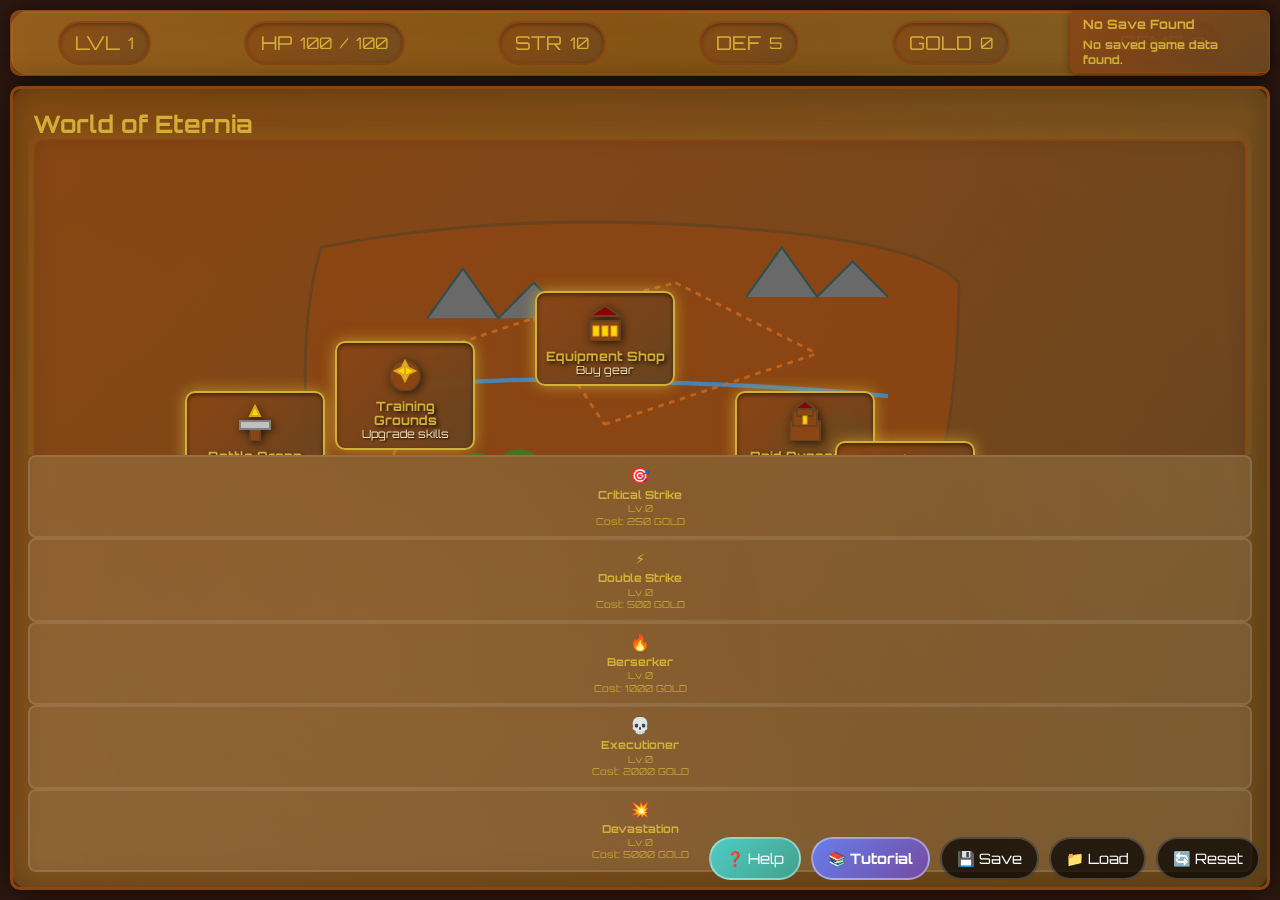
<file: index_old.html>
<!DOCTYPE html>
<html lang="en">
<head>
    <meta charset="UTF-8">
    <meta name="viewport" content="width=device-width, initial-scale=1.0">
    <title>Idle RPG Adventure</title>
    <link rel="stylesheet" href="styles.css">
    <link rel="preconnect" href="https://fonts.googleapis.com">
    <link rel="preconnect" href="https://fonts.gstatic.com" crossorigin>
    <link href="https://fonts.googleapis.com/css2?family=Orbitron:wght@400;700;900&display=swap" rel="stylesheet">
</head>
<body>
    <!-- Tutorial Overlay -->
    <div id="tutorial-overlay" class="tutorial-overlay">
        <div class="tutorial-modal">
            <div class="tutorial-header">
                <h2 id="tutorial-title">Welcome to Idle RPG Adventure!</h2>
                <button id="tutorial-close" class="tutorial-close">×</button>
            </div>
            <div class="tutorial-content">
                <div id="tutorial-text">Let's learn how to play this awesome idle RPG game!</div>
                <div class="tutorial-progress">
                    <div class="progress-bar">
                        <div id="tutorial-progress-fill" class="progress-fill"></div>
                    </div>
                    <span id="tutorial-step">Step 1 of 8</span>
                </div>
            </div>
            <div class="tutorial-controls">
                <button id="tutorial-prev" class="tutorial-btn" disabled>Previous</button>
                <button id="tutorial-next" class="tutorial-btn">Next</button>
                <button id="tutorial-skip" class="tutorial-btn tutorial-skip">Skip Tutorial</button>
            </div>
        </div>
    </div>

    <!-- Help Panel -->
    <div id="help-panel" class="help-panel">
        <div class="help-content">
            <h3>Quick Help</h3>
            <div class="help-section">
                <h4>🎮 How to Play:</h4>
                <ul>
                    <li><strong>Click monsters</strong> to attack them manually</li>
                    <li><strong>Buy skills</strong> to unlock auto-attack and bonuses</li>
                    <li><strong>Purchase equipment</strong> to increase your power</li>
                    <li><strong>Complete achievements</strong> for permanent rewards</li>
                </ul>
            </div>
            <div class="help-section">
                <h4>💡 Pro Tips:</h4>
                <ul>
                    <li>Auto-attack is essential for idle progression</li>
                    <li>Critical strike chance multiplies your damage</li>
                    <li>Gold bonus affects all gold rewards</li>
                    <li>Health regeneration keeps you fighting longer</li>
                </ul>
            </div>
            <button id="help-close" class="help-close">Got it!</button>
        </div>
    </div>

    <div id="game-container">
        <!-- Header with player stats -->
        <header class="game-header">
            <div class="player-stats">
                <div class="stat">
                    <span class="stat-icon">LVL</span>
                    <span id="player-level">1</span>
                </div>
                <div class="stat">
                    <span class="stat-icon">HP</span>
                    <span id="player-hp">100</span>/<span id="player-max-hp">100</span>
                </div>
                <div class="stat">
                    <span class="stat-icon">STR</span>
                    <span id="player-strength">10</span>
                </div>
                <div class="stat">
                    <span class="stat-icon">DEF</span>
                    <span id="player-defense">5</span>
                </div>
                <div class="stat">
                    <span class="stat-icon">GOLD</span>
                    <span id="player-gold">0</span>
                </div>
                <div class="stat">
                    <span class="stat-icon">GEMS</span>
                    <span id="player-gems">0</span>
                </div>
            </div>
        </header>

        <!-- Main game area -->
        <main class="game-main">
            <!-- World Map -->
            <section class="world-map active" id="world-map">
                <h2>World of Eternia</h2>
                <div class="world-map-container">
                    <!-- Map Background -->
                    <div class="map-background">
                        <svg class="world-svg" viewBox="0 0 1000 700" preserveAspectRatio="xMidYMid meet">
                            <!-- Land masses -->
                            <path d="M 50 150 Q 300 100 600 120 Q 900 140 950 200 Q 950 400 900 550 Q 850 650 600 680 Q 300 690 150 650 Q 50 550 30 400 Q 20 250 50 150 Z" 
                                  fill="#8B4513" stroke="#654321" stroke-width="4" opacity="0.9"/>
                            
                            <!-- Mountains -->
                            <path d="M 200 250 L 250 180 L 300 250 L 350 200 L 400 250" 
                                  fill="#696969" stroke="#2F4F4F" stroke-width="3"/>
                            <path d="M 650 220 L 700 150 L 750 220 L 800 170 L 850 220" 
                                  fill="#696969" stroke="#2F4F4F" stroke-width="3"/>
                            
                            <!-- Rivers -->
                            <path d="M 150 350 Q 300 330 500 340 Q 700 345 850 360" 
                                  stroke="#4682B4" stroke-width="6" fill="none"/>
                            
                            <!-- Forests -->
                            <circle cx="300" cy="500" r="40" fill="#228B22" opacity="0.7"/>
                            <circle cx="330" cy="470" r="35" fill="#228B22" opacity="0.7"/>
                            <circle cx="270" cy="470" r="30" fill="#228B22" opacity="0.7"/>
                            
                            <circle cx="750" cy="450" r="45" fill="#228B22" opacity="0.7"/>
                            <circle cx="780" cy="420" r="38" fill="#228B22" opacity="0.7"/>
                            <circle cx="720" cy="420" r="32" fill="#228B22" opacity="0.7"/>
                            
                            <!-- Paths between locations -->
                            <path d="M 200 300 L 350 250" stroke="#D2691E" stroke-width="4" stroke-dasharray="8,8" opacity="0.8"/>
                            <path d="M 350 250 L 550 200" stroke="#D2691E" stroke-width="4" stroke-dasharray="8,8" opacity="0.8"/>
                            <path d="M 200 300 L 150 450" stroke="#D2691E" stroke-width="4" stroke-dasharray="8,8" opacity="0.8"/>
                            <path d="M 350 250 L 450 400" stroke="#D2691E" stroke-width="4" stroke-dasharray="8,8" opacity="0.8"/>
                            <path d="M 550 200 L 750 300" stroke="#D2691E" stroke-width="4" stroke-dasharray="8,8" opacity="0.8"/>
                            <path d="M 450 400 L 750 300" stroke="#D2691E" stroke-width="4" stroke-dasharray="8,8" opacity="0.8"/>
                        </svg>
                        
                        <!-- Location Markers positioned on the map -->
                        <div class="map-location" data-location="battle" style="position: absolute; top: 250px; left: 150px;">
                            <div class="location-icon">
                                <svg width="40" height="40" viewBox="0 0 40 40">
                                    <rect x="15" y="25" width="10" height="15" fill="#8B4513" stroke="#654321" stroke-width="2"/>
                                    <rect x="5" y="20" width="30" height="8" fill="#C0C0C0" stroke="#808080" stroke-width="2"/>
                                    <polygon points="20,5 25,15 15,15" fill="#FFD700" stroke="#DAA520" stroke-width="2"/>
                                </svg>
                            </div>
                            <div class="location-name">Battle Arena</div>
                            <div class="location-description">Fight monsters</div>
                        </div>
                        
                        <div class="map-location" data-location="shop" style="position: absolute; top: 150px; left: 500px;">
                            <div class="location-icon">
                                <svg width="40" height="40" viewBox="0 0 40 40">
                                    <rect x="5" y="20" width="30" height="20" fill="#8B4513" stroke="#654321" stroke-width="2"/>
                                    <rect x="8" y="25" width="6" height="10" fill="#FFD700" stroke="#DAA520" stroke-width="1"/>
                                    <rect x="17" y="25" width="6" height="10" fill="#FFD700" stroke="#DAA520" stroke-width="1"/>
                                    <rect x="26" y="25" width="6" height="10" fill="#FFD700" stroke="#DAA520" stroke-width="1"/>
                                    <polygon points="20,5 35,15 5,15" fill="#8B0000" stroke="#654321" stroke-width="2"/>
                                </svg>
                            </div>
                            <div class="location-name">Equipment Shop</div>
                            <div class="location-description">Buy gear</div>
                        </div>
                        
                        <div class="map-location" data-location="skills" style="position: absolute; top: 200px; left: 300px;">
                            <div class="location-icon">
                                <svg width="40" height="40" viewBox="0 0 40 40">
                                    <circle cx="20" cy="25" r="15" fill="#8B4513" stroke="#654321" stroke-width="2"/>
                                    <polygon points="20,10 25,20 15,20" fill="#FFD700" stroke="#DAA520" stroke-width="2"/>
                                    <polygon points="20,30 25,20 15,20" fill="#FFD700" stroke="#DAA520" stroke-width="2"/>
                                    <polygon points="10,20 20,15 20,25" fill="#FFD700" stroke="#DAA520" stroke-width="2"/>
                                    <polygon points="30,20 20,15 20,25" fill="#FFD700" stroke="#DAA520" stroke-width="2"/>
                                </svg>
                            </div>
                            <div class="location-name">Training Grounds</div>
                            <div class="location-description">Upgrade skills</div>
                        </div>
                        
                        <div class="map-location" data-location="inventory" style="position: absolute; top: 400px; left: 100px;">
                            <div class="location-icon">
                                <svg width="40" height="40" viewBox="0 0 40 40">
                                    <rect x="8" y="15" width="24" height="20" fill="#8B4513" stroke="#654321" stroke-width="2"/>
                                    <rect x="12" y="5" width="16" height="15" fill="#8B4513" stroke="#654321" stroke-width="2"/>
                                    <circle cx="20" cy="12" r="2" fill="#FFD700"/>
                                    <rect x="15" y="20" width="6" height="10" fill="#654321" stroke="#8B4513" stroke-width="1"/>
                                </svg>
                            </div>
                            <div class="location-name">Camp</div>
                            <div class="location-description">Manage gear</div>
                        </div>
                        
                        <div class="map-location" data-location="raids" style="position: absolute; top: 250px; left: 700px;">
                            <div class="location-icon">
                                <svg width="40" height="40" viewBox="0 0 40 40">
                                    <rect x="5" y="20" width="30" height="20" fill="#8B4513" stroke="#654321" stroke-width="2"/>
                                    <rect x="8" y="10" width="24" height="15" fill="#8B4513" stroke="#654321" stroke-width="2"/>
                                    <rect x="12" y="5" width="16" height="10" fill="#8B4513" stroke="#654321" stroke-width="2"/>
                                    <polygon points="20,0 30,8 10,8" fill="#8B0000" stroke="#654321" stroke-width="2"/>
                                    <rect x="18" y="15" width="4" height="8" fill="#FFD700" stroke="#DAA520" stroke-width="1"/>
                                </svg>
                            </div>
                            <div class="location-name">Raid Dungeons</div>
                            <div class="location-description">Challenge bosses</div>
                        </div>
                        
                        <div class="map-location" data-location="prestige" style="position: absolute; top: 300px; left: 800px;">
                            <div class="location-icon">
                                <svg width="40" height="40" viewBox="0 0 40 40">
                                    <circle cx="20" cy="30" r="12" fill="#8B4513" stroke="#654321" stroke-width="2"/>
                                    <polygon points="20,5 25,15 30,10 35,20 25,25 20,35 15,25 5,20 10,10 15,15" fill="#FFD700" stroke="#DAA520" stroke-width="2"/>
                                    <circle cx="20" cy="20" r="3" fill="#FFD700"/>
                                </svg>
                            </div>
                            <div class="location-name">Temple of Ascension</div>
                            <div class="location-description">Transcend limits</div>
                        </div>
                    </div>
                </div>
                
                <div class="hero-position">
                    <div class="hero-sprite">HERO</div>
                    <div class="current-location">Currently at: <span id="current-location-name">World Map</span></div>
                </div>
            </section>

            <!-- Combat area -->
            <section class="location-content" id="battle-area">
                <div class="side-scroll-container">
                    <div class="dungeon-background">
                        <!-- SVG Background Elements -->
                        <svg class="dungeon-svg" viewBox="0 0 800 300" preserveAspectRatio="xMidYMid meet">
                            <!-- Dungeon Floor -->
                            <rect x="0" y="250" width="800" height="50" fill="#4a3728" stroke="#8b4513" stroke-width="2"/>
                            <!-- Stone Bricks Pattern -->
                            <defs>
                                <pattern id="brickPattern" x="0" y="0" width="80" height="40" patternUnits="userSpaceOnUse">
                                    <rect width="80" height="40" fill="#654321"/>
                                    <rect x="0" y="0" width="80" height="2" fill="#8b4513"/>
                                    <rect x="0" y="38" width="80" height="2" fill="#8b4513"/>
                                    <rect x="0" y="0" width="2" height="40" fill="#8b4513"/>
                                    <rect x="78" y="0" width="2" height="40" fill="#8b4513"/>
                                    <rect x="40" y="20" width="2" height="20" fill="#8b4513"/>
                                </pattern>
                                <pattern id="wallPattern" x="0" y="0" width="100" height="100" patternUnits="userSpaceOnUse">
                                    <rect width="100" height="100" fill="#2c1810"/>
                                    <circle cx="20" cy="20" r="3" fill="#8b4513" opacity="0.3"/>
                                    <circle cx="80" cy="30" r="2" fill="#8b4513" opacity="0.2"/>
                                    <circle cx="50" cy="70" r="4" fill="#8b4513" opacity="0.4"/>
                                    <circle cx="90" cy="80" r="2" fill="#8b4513" opacity="0.3"/>
                                </pattern>
                            </defs>
                            
                            <!-- Dungeon Walls -->
                            <rect x="0" y="0" width="800" height="250" fill="url(#wallPattern)"/>
                            
                            <!-- Torches -->
                            <g class="torches">
                                <g transform="translate(100, 180)">
                                    <rect x="-2" y="0" width="4" height="60" fill="#8b4513"/>
                                    <circle cx="0" cy="20" r="15" fill="#ff6347" opacity="0.8">
                                        <animate attributeName="r" values="15;18;15" dur="2s" repeatCount="indefinite"/>
                                        <animate attributeName="opacity" values="0.8;1;0.8" dur="2s" repeatCount="indefinite"/>
                                    </circle>
                                    <circle cx="0" cy="20" r="8" fill="#ffd700" opacity="0.9">
                                        <animate attributeName="r" values="8;10;8" dur="1.5s" repeatCount="indefinite"/>
                                    </circle>
                                </g>
                                <g transform="translate(700, 180)">
                                    <rect x="-2" y="0" width="4" height="60" fill="#8b4513"/>
                                    <circle cx="0" cy="20" r="15" fill="#ff6347" opacity="0.8">
                                        <animate attributeName="r" values="15;18;15" dur="2s" repeatCount="indefinite"/>
                                        <animate attributeName="opacity" values="0.8;1;0.8" dur="2s" repeatCount="indefinite"/>
                                    </circle>
                                    <circle cx="0" cy="20" r="8" fill="#ffd700" opacity="0.9">
                                        <animate attributeName="r" values="8;10;8" dur="1.5s" repeatCount="indefinite"/>
                                    </circle>
                                </g>
                            </g>
                            
                            <!-- Cobwebs -->
                            <g class="cobwebs" opacity="0.6">
                                <path d="M 200 100 Q 210 80 220 100 Q 230 120 220 100 Q 210 80 200 100" stroke="#8b4513" stroke-width="1" fill="none"/>
                                <path d="M 600 120 Q 610 100 620 120 Q 630 140 620 120 Q 610 100 600 120" stroke="#8b4513" stroke-width="1" fill="none"/>
                            </g>
                            
                            <!-- Chains -->
                            <g class="chains" stroke="#654321" stroke-width="3" fill="none">
                                <path d="M 150 50 Q 150 100 150 150"/>
                                <path d="M 650 50 Q 650 100 650 150"/>
                            </g>
                        </svg>
                        
                        <!-- Combat Sprites -->
                        <div class="monster-display">
                            <div class="monster-sprite" id="monster-sprite">DRAGON</div>
                            <div class="monster-info">
                                <h3 id="monster-name">Baby Dragon</h3>
                                <div class="monster-stats">
                                    <div class="monster-hp-bar">
                                        <div class="hp-fill" id="monster-hp-fill"></div>
                                        <span class="hp-text" id="monster-hp-text">50/50</span>
                                    </div>
                                </div>
                            </div>
                        </div>
                        <div class="player-display">
                            <div class="player-sprite" id="player-sprite">HERO</div>
                        </div>
                    </div>
                </div>
                <div class="combat-log" id="combat-log"></div>
                <div class="location-navigation">
                    <button class="nav-btn" data-action="back-to-map">← Back to Map</button>
                </div>
            </section>


                            <div class="skill-node" data-skill="crit-chance">
                                <div class="skill-icon">🎯</div>
                                <div class="skill-name">Critical Strike</div>
                                <div class="skill-level">Lv.<span class="skill-level-num">0</span></div>
                                <div class="skill-cost">Cost: <span class="skill-cost-num">250</span> GOLD</div>
                            </div>
                            <div class="skill-node" data-skill="double-strike">
                                <div class="skill-icon">⚡</div>
                                <div class="skill-name">Double Strike</div>
                                <div class="skill-level">Lv.<span class="skill-level-num">0</span></div>
                                <div class="skill-cost">Cost: <span class="skill-cost-num">500</span> GOLD</div>
                            </div>
                            <div class="skill-node" data-skill="berserker">
                                <div class="skill-icon">🔥</div>
                                <div class="skill-name">Berserker</div>
                                <div class="skill-level">Lv.<span class="skill-level-num">0</span></div>
                                <div class="skill-cost">Cost: <span class="skill-cost-num">1000</span> GOLD</div>
                            </div>
                            <div class="skill-node" data-skill="executioner">
                                <div class="skill-icon">💀</div>
                                <div class="skill-name">Executioner</div>
                                <div class="skill-level">Lv.<span class="skill-level-num">0</span></div>
                                <div class="skill-cost">Cost: <span class="skill-cost-num">2000</span> GOLD</div>
                            </div>
                            <div class="skill-node" data-skill="devastation">
                                <div class="skill-icon">💥</div>
                                <div class="skill-name">Devastation</div>
                                <div class="skill-level">Lv.<span class="skill-level-num">0</span></div>
                                <div class="skill-cost">Cost: <span class="skill-cost-num">5000</span> GOLD</div>
                            </div>
                        </div>
                    </div>
                    
                    <div class="upgrade-category" id="economy-upgrades">
                        <div class="skill-tree">
                            <div class="skill-node" data-skill="gold-bonus">
                                <div class="skill-icon">💰</div>
                                <div class="skill-name">Gold Rush</div>
                                <div class="skill-level">Lv.<span class="skill-level-num">0</span></div>
                                <div class="skill-cost">Cost: <span class="skill-cost-num">300</span> GOLD</div>
                            </div>
                            <div class="skill-node" data-skill="treasure-hunter">
                                <div class="skill-icon">🗝️</div>
                                <div class="skill-name">Treasure Hunter</div>
                                <div class="skill-level">Lv.<span class="skill-level-num">0</span></div>
                                <div class="skill-cost">Cost: <span class="skill-cost-num">800</span> GOLD</div>
                            </div>
                            <div class="skill-node" data-skill="merchant">
                                <div class="skill-icon">🏪</div>
                                <div class="skill-name">Merchant</div>
                                <div class="skill-level">Lv.<span class="skill-level-num">0</span></div>
                                <div class="skill-cost">Cost: <span class="skill-cost-num">1500</span> GOLD</div>
                            </div>
                            <div class="skill-node" data-skill="golden-touch">
                                <div class="skill-icon">✨</div>
                                <div class="skill-name">Golden Touch</div>
                                <div class="skill-level">Lv.<span class="skill-level-num">0</span></div>
                                <div class="skill-cost">Cost: <span class="skill-cost-num">3000</span> GOLD</div>
                            </div>
                            <div class="skill-node" data-skill="philosophers-stone">
                                <div class="skill-icon">🔮</div>
                                <div class="skill-name">Philosopher's Stone</div>
                                <div class="skill-level">Lv.<span class="skill-level-num">0</span></div>
                                <div class="skill-cost">Cost: <span class="skill-cost-num">8000</span> GOLD</div>
                            </div>
                            <div class="skill-node" data-skill="midas-touch">
                                <div class="skill-icon">👑</div>
                                <div class="skill-name">Midas Touch</div>
                                <div class="skill-level">Lv.<span class="skill-level-num">0</span></div>
                                <div class="skill-cost">Cost: <span class="skill-cost-num">20000</span> GOLD</div>
                            </div>
                        </div>
                    </div>
                    
                    <div class="upgrade-category" id="utility-upgrades">
                        <div class="skill-tree">
                            <div class="skill-node" data-skill="health-regen">
                                <div class="skill-icon">💚</div>
                                <div class="skill-name">Regeneration</div>
                                <div class="skill-level">Lv.<span class="skill-level-num">0</span></div>
                                <div class="skill-cost">Cost: <span class="skill-cost-num">200</span> GOLD</div>
                            </div>
                            <div class="skill-node" data-skill="vitality">
                                <div class="skill-icon">❤️</div>
                                <div class="skill-name">Vitality</div>
                                <div class="skill-level">Lv.<span class="skill-level-num">0</span></div>
                                <div class="skill-cost">Cost: <span class="skill-cost-num">600</span> GOLD</div>
                            </div>
                            <div class="skill-node" data-skill="swiftness">
                                <div class="skill-icon">💨</div>
                                <div class="skill-name">Swiftness</div>
                                <div class="skill-level">Lv.<span class="skill-level-num">0</span></div>
                                <div class="skill-cost">Cost: <span class="skill-cost-num">1200</span> GOLD</div>
                            </div>
                            <div class="skill-node" data-skill="fortitude">
                                <div class="skill-icon">🛡️</div>
                                <div class="skill-name">Fortitude</div>
                                <div class="skill-level">Lv.<span class="skill-level-num">0</span></div>
                                <div class="skill-cost">Cost: <span class="skill-cost-num">2500</span> GOLD</div>
                            </div>
                            <div class="skill-node" data-skill="immortality">
                                <div class="skill-icon">☠️</div>
                                <div class="skill-name">Immortality</div>
                                <div class="skill-level">Lv.<span class="skill-level-num">0</span></div>
                                <div class="skill-cost">Cost: <span class="skill-cost-num">10000</span> GOLD</div>
                            </div>
                            <div class="skill-node" data-skill="transcendence">
                                <div class="skill-icon">🌟</div>
                                <div class="skill-name">Transcendence</div>
                                <div class="skill-level">Lv.<span class="skill-level-num">0</span></div>
                                <div class="skill-cost">Cost: <span class="skill-cost-num">50000</span> GOLD</div>
                            </div>
                        </div>
                    </div>
                    
                    <div class="upgrade-category" id="prestige-upgrades">
                        <div class="skill-tree">
                            <div class="skill-node" data-skill="prestige-power">
                                <div class="skill-icon">⭐</div>
                                <div class="skill-name">Prestige Power</div>
                                <div class="skill-level">Lv.<span class="skill-level-num">0</span></div>
                                <div class="skill-cost">Cost: <span class="skill-cost-num">100</span> GEMS</div>
                            </div>
                            <div class="skill-node" data-skill="eternal-wisdom">
                                <div class="skill-icon">📚</div>
                                <div class="skill-name">Eternal Wisdom</div>
                                <div class="skill-level">Lv.<span class="skill-level-num">0</span></div>
                                <div class="skill-cost">Cost: <span class="skill-cost-num">250</span> GEMS</div>
                            </div>
                            <div class="skill-node" data-skill="cosmic-force">
                                <div class="skill-icon">🌌</div>
                                <div class="skill-name">Cosmic Force</div>
                                <div class="skill-level">Lv.<span class="skill-level-num">0</span></div>
                                <div class="skill-cost">Cost: <span class="skill-cost-num">500</span> GEMS</div>
                            </div>
                            <div class="skill-node" data-skill="divine-blessing">
                                <div class="skill-icon">🙏</div>
                                <div class="skill-name">Divine Blessing</div>
                                <div class="skill-level">Lv.<span class="skill-level-num">0</span></div>
                                <div class="skill-cost">Cost: <span class="skill-cost-num">1000</span> GEMS</div>
                            </div>
                            <div class="skill-node" data-skill="reality-bender">
                                <div class="skill-icon">🌀</div>
                                <div class="skill-name">Reality Bender</div>
                                <div class="skill-level">Lv.<span class="skill-level-num">0</span></div>
                                <div class="skill-cost">Cost: <span class="skill-cost-num">2500</span> GEMS</div>
                            </div>
                            <div class="skill-node" data-skill="omnipotence">
                                <div class="skill-icon">♾️</div>
                                <div class="skill-name">Omnipotence</div>
                                <div class="skill-level">Lv.<span class="skill-level-num">0</span></div>
                                <div class="skill-cost">Cost: <span class="skill-cost-num">10000</span> GEMS</div>
                            </div>
                        </div>
                    </div>
                </div>

                <!-- Inventory tab -->
                <div class="tab-panel" id="inventory-panel">
                    <h2>Inventory</h2>
                    <div class="equipment-slots">
                        <div class="equipment-slot" data-slot="weapon">
                            <div class="slot-icon">WEAPON</div>
                            <div class="item-name">Rusty Sword</div>
                        </div>
                        <div class="equipment-slot" data-slot="armor">
                            <div class="slot-icon">ARMOR</div>
                            <div class="item-name">Cloth Armor</div>
                        </div>
                        <div class="equipment-slot" data-slot="accessory">
                            <div class="slot-icon">RING</div>
                            <div class="item-name">None</div>
                        </div>
                    </div>
                    <div class="inventory-grid" id="inventory-grid">
                        <!-- Inventory items will be populated here -->
                    </div>
                </div>

                <!-- Shop tab -->
                <div class="tab-panel" id="shop-panel">
                    <h2>Equipment Shop</h2>
                    <div class="shop-categories">
                        <button class="shop-category active" data-category="weapons">Weapons</button>
                        <button class="shop-category" data-category="armor">Armor</button>
                        <button class="shop-category" data-category="accessories">Accessories</button>
                        <button class="shop-category" data-category="consumables">Consumables</button>
                    </div>
                    
                    <!-- Weapons Shop -->
                    <div class="shop-category-content active" id="weapons-shop">
                        <div class="shop-item">
                            <div class="item-icon">⚔️</div>
                            <div class="item-info">
                                <h4>Iron Sword</h4>
                                <p>+15 Damage</p>
                                <p class="item-price">500 Gold</p>
                            </div>
                            <button class="buy-btn" data-item="iron-sword" data-price="500">Buy</button>
                        </div>
                        <div class="shop-item">
                            <div class="item-icon">🗡️</div>
                            <div class="item-info">
                                <h4>Steel Blade</h4>
                                <p>+25 Damage</p>
                                <p class="item-price">1,200 Gold</p>
                            </div>
                            <button class="buy-btn" data-item="steel-blade" data-price="1200">Buy</button>
                        </div>
                        <div class="shop-item">
                            <div class="item-icon">⚡</div>
                            <div class="item-info">
                                <h4>Lightning Blade</h4>
                                <p>+40 Damage</p>
                                <p class="item-price">2,500 Gold</p>
                            </div>
                            <button class="buy-btn" data-item="lightning-blade" data-price="2500">Buy</button>
                        </div>
                        <div class="shop-item">
                            <div class="item-icon">🔥</div>
                            <div class="item-info">
                                <h4>Fire Sword</h4>
                                <p>+60 Damage</p>
                                <p class="item-price">5,000 Gold</p>
                            </div>
                            <button class="buy-btn" data-item="fire-sword" data-price="5000">Buy</button>
                        </div>
                        <div class="shop-item">
                            <div class="item-icon">❄️</div>
                            <div class="item-info">
                                <h4>Ice Blade</h4>
                                <p>+80 Damage</p>
                                <p class="item-price">8,000 Gold</p>
                            </div>
                            <button class="buy-btn" data-item="ice-blade" data-price="8000">Buy</button>
                        </div>
                        <div class="shop-item">
                            <div class="item-icon">💎</div>
                            <div class="item-info">
                                <h4>Diamond Sword</h4>
                                <p>+120 Damage</p>
                                <p class="item-price">15,000 Gold</p>
                            </div>
                            <button class="buy-btn" data-item="diamond-sword" data-price="15000">Buy</button>
                        </div>
                    </div>
                    
                    <!-- Armor Shop -->
                    <div class="shop-category-content" id="armor-shop">
                        <div class="shop-item">
                            <div class="item-icon">🛡️</div>
                            <div class="item-info">
                                <h4>Leather Armor</h4>
                                <p>+8 Defense</p>
                                <p class="item-price">300 Gold</p>
                            </div>
                            <button class="buy-btn" data-item="leather-armor" data-price="300">Buy</button>
                        </div>
                        <div class="shop-item">
                            <div class="item-icon">🔰</div>
                            <div class="item-info">
                                <h4>Chain Mail</h4>
                                <p>+15 Defense</p>
                                <p class="item-price">800 Gold</p>
                            </div>
                            <button class="buy-btn" data-item="chain-mail" data-price="800">Buy</button>
                        </div>
                        <div class="shop-item">
                            <div class="item-icon">🛡️</div>
                            <div class="item-info">
                                <h4>Plate Armor</h4>
                                <p>+25 Defense</p>
                                <p class="item-price">2,000 Gold</p>
                            </div>
                            <button class="buy-btn" data-item="plate-armor" data-price="2000">Buy</button>
                        </div>
                        <div class="shop-item">
                            <div class="item-icon">🐲</div>
                            <div class="item-info">
                                <h4>Dragon Scale Armor</h4>
                                <p>+40 Defense</p>
                                <p class="item-price">5,000 Gold</p>
                            </div>
                            <button class="buy-btn" data-item="dragon-scale-armor" data-price="5000">Buy</button>
                        </div>
                        <div class="shop-item">
                            <div class="item-icon">🌟</div>
                            <div class="item-info">
                                <h4>Mystic Armor</h4>
                                <p>+65 Defense</p>
                                <p class="item-price">12,000 Gold</p>
                            </div>
                            <button class="buy-btn" data-item="mystic-armor" data-price="12000">Buy</button>
                        </div>
                        <div class="shop-item">
                            <div class="item-icon">👑</div>
                            <div class="item-info">
                                <h4>Royal Armor</h4>
                                <p>+100 Defense</p>
                                <p class="item-price">25,000 Gold</p>
                            </div>
                            <button class="buy-btn" data-item="royal-armor" data-price="25000">Buy</button>
                        </div>
                    </div>
                    
                    <!-- Accessories Shop -->
                    <div class="shop-category-content" id="accessories-shop">
                        <div class="shop-item">
                            <div class="item-icon">💍</div>
                            <div class="item-info">
                                <h4>Power Ring</h4>
                                <p>+5 Damage, +5 Defense</p>
                                <p class="item-price">1,000 Gold</p>
                            </div>
                            <button class="buy-btn" data-item="power-ring" data-price="1000">Buy</button>
                        </div>
                        <div class="shop-item">
                            <div class="item-icon">🔮</div>
                            <div class="item-info">
                                <h4>Magic Amulet</h4>
                                <p>+10 Damage, +10 Defense</p>
                                <p class="item-price">2,500 Gold</p>
                            </div>
                            <button class="buy-btn" data-item="magic-amulet" data-price="2500">Buy</button>
                        </div>
                        <div class="shop-item">
                            <div class="item-icon">⚡</div>
                            <div class="item-info">
                                <h4>Lightning Pendant</h4>
                                <p>+20 Damage</p>
                                <p class="item-price">4,000 Gold</p>
                            </div>
                            <button class="buy-btn" data-item="lightning-pendant" data-price="4000">Buy</button>
                        </div>
                        <div class="shop-item">
                            <div class="item-icon">🛡️</div>
                            <div class="item-info">
                                <h4>Guardian Bracelet</h4>
                                <p>+20 Defense</p>
                                <p class="item-price">4,000 Gold</p>
                            </div>
                            <button class="buy-btn" data-item="guardian-bracelet" data-price="4000">Buy</button>
                        </div>
                        <div class="shop-item">
                            <div class="item-icon">💎</div>
                            <div class="item-info">
                                <h4>Crown of Power</h4>
                                <p>+30 Damage, +30 Defense</p>
                                <p class="item-price">10,000 Gold</p>
                            </div>
                            <button class="buy-btn" data-item="crown-of-power" data-price="10000">Buy</button>
                        </div>
                        <div class="shop-item">
                            <div class="item-icon">🌟</div>
                            <div class="item-info">
                                <h4>Infinity Stone</h4>
                                <p>+50 Damage, +50 Defense</p>
                                <p class="item-price">50,000 Gold</p>
                            </div>
                            <button class="buy-btn" data-item="infinity-stone" data-price="50000">Buy</button>
                        </div>
                    </div>
                    
                    <!-- Consumables Shop -->
                    <div class="shop-category-content" id="consumables-shop">
                        <div class="shop-item">
                            <div class="item-icon">🧪</div>
                            <div class="item-info">
                                <h4>Health Potion</h4>
                                <p>Restore 50 HP</p>
                                <p class="item-price">100 Gold</p>
                            </div>
                            <button class="buy-btn" data-item="health-potion" data-price="100">Buy</button>
                        </div>
                        <div class="shop-item">
                            <div class="item-icon">💚</div>
                            <div class="item-info">
                                <h4>Greater Health Potion</h4>
                                <p>Restore 100 HP</p>
                                <p class="item-price">200 Gold</p>
                            </div>
                            <button class="buy-btn" data-item="greater-health-potion" data-price="200">Buy</button>
                        </div>
                        <div class="shop-item">
                            <div class="item-icon">⚡</div>
                            <div class="item-info">
                                <h4>Damage Boost</h4>
                                <p>+25% Damage for 10 minutes</p>
                                <p class="item-price">500 Gold</p>
                            </div>
                            <button class="buy-btn" data-item="damage-boost" data-price="500">Buy</button>
                        </div>
                        <div class="shop-item">
                            <div class="item-icon">🛡️</div>
                            <div class="item-info">
                                <h4>Defense Boost</h4>
                                <p>+25% Defense for 10 minutes</p>
                                <p class="item-price">500 Gold</p>
                            </div>
                            <button class="buy-btn" data-item="defense-boost" data-price="500">Buy</button>
                        </div>
                        <div class="shop-item">
                            <div class="item-icon">💰</div>
                            <div class="item-info">
                                <h4>Gold Boost</h4>
                                <p>+50% Gold for 10 minutes</p>
                                <p class="item-price">750 Gold</p>
                            </div>
                            <button class="buy-btn" data-item="gold-boost" data-price="750">Buy</button>
                        </div>
                        <div class="shop-item">
                            <div class="item-icon">⭐</div>
                            <div class="item-info">
                                <h4>EXP Boost</h4>
                                <p>+100% EXP for 10 minutes</p>
                                <p class="item-price">1,000 Gold</p>
                            </div>
                            <button class="buy-btn" data-item="exp-boost" data-price="1000">Buy</button>
                        </div>
                    </div>
                </div>

                <!-- Raids tab -->
                <div class="tab-panel" id="raids-panel">
                    <h2>Raid System</h2>
                    <div class="raid-categories">
                        <button class="raid-category active" data-raid-type="daily">Daily Raids</button>
                        <button class="raid-category" data-raid-type="weekly">Weekly Raids</button>
                        <button class="raid-category" data-raid-type="monthly">Monthly Raids</button>
                    </div>
                    
                    <!-- Daily Raids -->
                    <div class="raid-content" id="daily-raids">
                        <div class="raid-timer">
                            <h3>Next Daily Reset: <span id="daily-raid-timer">23:45:12</span></h3>
                        </div>
                        <div class="raid-list" id="daily-raid-list">
                            <!-- Daily raids will be populated here -->
                        </div>
                    </div>
                    
                    <!-- Weekly Raids -->
                    <div class="raid-content" id="weekly-raids" style="display: none;">
                        <div class="raid-timer">
                            <h3>Next Weekly Reset: <span id="weekly-raid-timer">6d 23:45:12</span></h3>
                        </div>
                        <div class="raid-list" id="weekly-raid-list">
                            <!-- Weekly raids will be populated here -->
                        </div>
                    </div>
                    
                    <!-- Monthly Raids -->
                    <div class="raid-content" id="monthly-raids" style="display: none;">
                        <div class="raid-timer">
                            <h3>Next Monthly Reset: <span id="monthly-raid-timer">29d 23:45:12</span></h3>
                        </div>
                        <div class="raid-list" id="monthly-raid-list">
                            <!-- Monthly raids will be populated here -->
                        </div>
                    </div>
                </div>

                <!-- Achievements tab -->
                <div class="tab-panel" id="achievements-panel">
                    <h2>Achievements</h2>
                    <div class="achievements-list" id="achievements-list">
                        <!-- Achievements will be populated here -->
                    </div>
                </div>

                <!-- Prestige tab -->
                <div class="tab-panel" id="prestige-panel">
                    <h2>Prestige System</h2>
                    <div class="prestige-info">
                        <div class="prestige-description">
                            <p>Prestige allows you to reset your progress for permanent bonuses!</p>
                            <div class="prestige-requirements">
                                <h3>Requirements:</h3>
                                <ul>
                                    <li>Reach Level 50</li>
                                    <li>Have 10,000 Gold</li>
                                    <li>Unlock 3 Achievements</li>
                                </ul>
                            </div>
                            <div class="prestige-benefits">
                                <h3>Prestige Benefits:</h3>
                                <ul>
                                    <li>+50% Gold Gain (Permanent)</li>
                                    <li>+25% Experience Gain (Permanent)</li>
                                    <li>Unlock Prestige Skills</li>
                                    <li>Access to Higher Tier Equipment</li>
                                </ul>
                            </div>
                            <button id="prestige-btn" class="prestige-btn" disabled>Prestige Not Available</button>
                        </div>
                    </div>
                </div>

                <!-- Quests tab -->
                <div class="tab-panel" id="quests-panel">
                    <h2>Daily Quests</h2>
                    <div class="quest-timer">
                        <h3>Next Quest Reset: <span id="quest-timer">23:45:12</span></h3>
                    </div>
                    <div class="quests-list" id="quests-list">
                        <!-- Quests will be populated here -->
                    </div>
                </div>

                <!-- Stats tab -->
                <div class="tab-panel" id="stats-panel">
                    <h2>Game Statistics</h2>
                    <div class="stats-grid">
                        <div class="stat-category">
                            <h3>Combat Stats</h3>
                            <div class="stat-item">
                                <span class="stat-label">Monsters Defeated:</span>
                                <span id="stat-monsters-defeated">0</span>
                            </div>
                            <div class="stat-item">
                                <span class="stat-label">Total Damage Dealt:</span>
                                <span id="stat-damage-dealt">0</span>
                            </div>
                            <div class="stat-item">
                                <span class="stat-label">Critical Hits:</span>
                                <span id="stat-crit-hits">0</span>
                            </div>
                            <div class="stat-item">
                                <span class="stat-label">Highest Damage:</span>
                                <span id="stat-highest-damage">0</span>
                            </div>
                        </div>
                        <div class="stat-category">
                            <h3>Economy Stats</h3>
                            <div class="stat-item">
                                <span class="stat-label">Total Gold Earned:</span>
                                <span id="stat-gold-earned">0</span>
                            </div>
                            <div class="stat-item">
                                <span class="stat-label">Gold Spent:</span>
                                <span id="stat-gold-spent">0</span>
                            </div>
                            <div class="stat-item">
                                <span class="stat-label">Items Purchased:</span>
                                <span id="stat-items-purchased">0</span>
                            </div>
                            <div class="stat-item">
                                <span class="stat-label">Skills Upgraded:</span>
                                <span id="stat-skills-upgraded">0</span>
                            </div>
                        </div>
                        <div class="stat-category">
                            <h3>Time Stats</h3>
                            <div class="stat-item">
                                <span class="stat-label">Time Played:</span>
                                <span id="stat-time-played">0s</span>
                            </div>
                            <div class="stat-item">
                                <span class="stat-label">Game Started:</span>
                                <span id="stat-game-started">-</span>
                            </div>
                            <div class="stat-item">
                                <span class="stat-label">Achievements Unlocked:</span>
                                <span id="stat-achievements">0/12</span>
                            </div>
                            <div class="stat-item">
                                <span class="stat-label">Current Prestige Level:</span>
                                <span id="stat-prestige-level">0</span>
                            </div>
                        </div>
                    </div>
                </div>
            </div>
        </main>

        <!-- Floating damage numbers -->
        <div id="damage-numbers"></div>

        <!-- Particle effects -->
        <div id="particles"></div>

        <!-- Help and Save controls -->
        <div class="save-controls">
            <button id="help-btn" class="help-btn">❓ Help</button>
            <button id="tutorial-btn" class="tutorial-btn">📚 Tutorial</button>
            <button id="save-btn">💾 Save</button>
            <button id="load-btn">📁 Load</button>
            <button id="reset-btn">🔄 Reset</button>
        </div>
    </div>

    <!-- Location Content Sections -->
    
    <!-- Shop Area -->
    <section class="location-content" id="shop-area">
        <h2>Equipment Shop</h2>
        <div class="shop-categories">
            <button class="shop-category active" data-category="weapons">Weapons</button>
            <button class="shop-category" data-category="armor">Armor</button>
            <button class="shop-category" data-category="accessories">Accessories</button>
            <button class="shop-category" data-category="consumables">Consumables</button>
        </div>
        
        <!-- Weapons Shop -->
        <div class="shop-category-content active" id="weapons-shop">
            <div class="shop-item">
                <div class="item-icon">⚔️</div>
                <div class="item-info">
                    <h4>Iron Sword</h4>
                    <p>+15 Damage</p>
                    <p class="item-price">500 Gold</p>
                </div>
                <button class="buy-btn" data-item="iron-sword" data-price="500">Buy</button>
            </div>
            <div class="shop-item">
                <div class="item-icon">🗡️</div>
                <div class="item-info">
                    <h4>Steel Blade</h4>
                    <p>+25 Damage</p>
                    <p class="item-price">1,200 Gold</p>
                </div>
                <button class="buy-btn" data-item="steel-blade" data-price="1200">Buy</button>
            </div>
            <div class="shop-item">
                <div class="item-icon">⚡</div>
                <div class="item-info">
                    <h4>Lightning Blade</h4>
                    <p>+40 Damage</p>
                    <p class="item-price">2,500 Gold</p>
                </div>
                <button class="buy-btn" data-item="lightning-blade" data-price="2500">Buy</button>
            </div>
        </div>
        
        <!-- Armor Shop -->
        <div class="shop-category-content" id="armor-shop">
            <div class="shop-item">
                <div class="item-icon">🛡️</div>
                <div class="item-info">
                    <h4>Leather Armor</h4>
                    <p>+8 Defense</p>
                    <p class="item-price">300 Gold</p>
                </div>
                <button class="buy-btn" data-item="leather-armor" data-price="300">Buy</button>
            </div>
            <div class="shop-item">
                <div class="item-icon">🔰</div>
                <div class="item-info">
                    <h4>Chain Mail</h4>
                    <p>+15 Defense</p>
                    <p class="item-price">800 Gold</p>
                </div>
                <button class="buy-btn" data-item="chain-mail" data-price="800">Buy</button>
            </div>
        </div>
        
        <!-- Accessories Shop -->
        <div class="shop-category-content" id="accessories-shop">
            <div class="shop-item">
                <div class="item-icon">💍</div>
                <div class="item-info">
                    <h4>Power Ring</h4>
                    <p>+5 Damage, +5 Defense</p>
                    <p class="item-price">1,000 Gold</p>
                </div>
                <button class="buy-btn" data-item="power-ring" data-price="1000">Buy</button>
            </div>
        </div>
        
        <!-- Consumables Shop -->
        <div class="shop-category-content" id="consumables-shop">
            <div class="shop-item">
                <div class="item-icon">🧪</div>
                <div class="item-info">
                    <h4>Health Potion</h4>
                    <p>Restore 50 HP</p>
                    <p class="item-price">100 Gold</p>
                </div>
                <button class="buy-btn" data-item="health-potion" data-price="100">Buy</button>
            </div>
        </div>
        
        <div class="location-navigation">
            <button class="nav-btn" data-action="back-to-map">← Back to Map</button>
        </div>
    </section>

    <!-- Skills Area -->
    <section class="location-content" id="skills-area">
        <h2>Training Grounds</h2>
        <div class="upgrade-tabs">
            <button class="upgrade-tab active" data-category="combat">Combat</button>
            <button class="upgrade-tab" data-category="economy">Economy</button>
            <button class="upgrade-tab" data-category="utility">Utility</button>
            <button class="upgrade-tab" data-category="prestige">Prestige</button>
        </div>
        
        <div class="upgrade-category active" id="combat-upgrades">
            <div class="skill-tree">
                <div class="skill-node" data-skill="auto-attack">
                    <div class="skill-icon">⚔️</div>
                    <div class="skill-name">Auto Attack</div>
                    <div class="skill-level">Lv.<span class="skill-level-num">0</span></div>
                    <div class="skill-cost">Cost: <span class="skill-cost-num">100</span> GOLD</div>
                </div>
                <div class="skill-node" data-skill="crit-chance">
                    <div class="skill-icon">🎯</div>
                    <div class="skill-name">Critical Strike</div>
                    <div class="skill-level">Lv.<span class="skill-level-num">0</span></div>
                    <div class="skill-cost">Cost: <span class="skill-cost-num">250</span> GOLD</div>
                </div>
                <div class="skill-node" data-skill="double-strike">
                    <div class="skill-icon">⚡</div>
                    <div class="skill-name">Double Strike</div>
                    <div class="skill-level">Lv.<span class="skill-level-num">0</span></div>
                    <div class="skill-cost">Cost: <span class="skill-cost-num">500</span> GOLD</div>
                </div>
                <div class="skill-node" data-skill="berserker">
                    <div class="skill-icon">🔥</div>
                    <div class="skill-name">Berserker</div>
                    <div class="skill-level">Lv.<span class="skill-level-num">0</span></div>
                    <div class="skill-cost">Cost: <span class="skill-cost-num">1000</span> GOLD</div>
                </div>
            </div>
        </div>
        
        <div class="upgrade-category" id="economy-upgrades">
            <div class="skill-tree">
                <div class="skill-node" data-skill="gold-bonus">
                    <div class="skill-icon">💰</div>
                    <div class="skill-name">Gold Rush</div>
                    <div class="skill-level">Lv.<span class="skill-level-num">0</span></div>
                    <div class="skill-cost">Cost: <span class="skill-cost-num">300</span> GOLD</div>
                </div>
                <div class="skill-node" data-skill="treasure-hunter">
                    <div class="skill-icon">🗝️</div>
                    <div class="skill-name">Treasure Hunter</div>
                    <div class="skill-level">Lv.<span class="skill-level-num">0</span></div>
                    <div class="skill-cost">Cost: <span class="skill-cost-num">800</span> GOLD</div>
                </div>
            </div>
        </div>
        
        <div class="upgrade-category" id="utility-upgrades">
            <div class="skill-tree">
                <div class="skill-node" data-skill="health-regen">
                    <div class="skill-icon">💚</div>
                    <div class="skill-name">Regeneration</div>
                    <div class="skill-level">Lv.<span class="skill-level-num">0</span></div>
                    <div class="skill-cost">Cost: <span class="skill-cost-num">200</span> GOLD</div>
                </div>
                <div class="skill-node" data-skill="vitality">
                    <div class="skill-icon">❤️</div>
                    <div class="skill-name">Vitality</div>
                    <div class="skill-level">Lv.<span class="skill-level-num">0</span></div>
                    <div class="skill-cost">Cost: <span class="skill-cost-num">600</span> GOLD</div>
                </div>
            </div>
        </div>
        
        <div class="upgrade-category" id="prestige-upgrades">
            <div class="skill-tree">
                <div class="skill-node" data-skill="prestige-power">
                    <div class="skill-icon">⭐</div>
                    <div class="skill-name">Prestige Power</div>
                    <div class="skill-level">Lv.<span class="skill-level-num">0</span></div>
                    <div class="skill-cost">Cost: <span class="skill-cost-num">100</span> GEMS</div>
                </div>
                <div class="skill-node" data-skill="eternal-wisdom">
                    <div class="skill-icon">📚</div>
                    <div class="skill-name">Eternal Wisdom</div>
                    <div class="skill-level">Lv.<span class="skill-level-num">0</span></div>
                    <div class="skill-cost">Cost: <span class="skill-cost-num">250</span> GEMS</div>
                </div>
            </div>
        </div>
        
        <div class="location-navigation">
            <button class="nav-btn" data-action="back-to-map">← Back to Map</button>
        </div>
    </section>

    <!-- Inventory Area -->
    <section class="location-content" id="inventory-area">
        <h2>Camp - Equipment Management</h2>
        <div class="equipment-slots">
            <div class="equipment-slot" data-slot="weapon">
                <div class="slot-icon">WEAPON</div>
                <div class="item-name">Rusty Sword</div>
            </div>
            <div class="equipment-slot" data-slot="armor">
                <div class="slot-icon">ARMOR</div>
                <div class="item-name">Cloth Armor</div>
            </div>
            <div class="equipment-slot" data-slot="accessory">
                <div class="slot-icon">RING</div>
                <div class="item-name">None</div>
            </div>
        </div>
        <div class="inventory-grid" id="inventory-grid">
            <!-- Inventory items will be populated here -->
        </div>
        <div class="location-navigation">
            <button class="nav-btn" data-action="back-to-map">← Back to Map</button>
        </div>
    </section>

    <!-- Raids Area -->
    <section class="location-content" id="raids-area">
        <h2>Raid Dungeons</h2>
        <div class="raid-categories">
            <button class="raid-category active" data-raid-type="daily">Daily Raids</button>
            <button class="raid-category" data-raid-type="weekly">Weekly Raids</button>
            <button class="raid-category" data-raid-type="monthly">Monthly Raids</button>
        </div>
        
        <!-- Daily Raids -->
        <div class="raid-content" id="daily-raids">
            <div class="raid-timer">
                <h3>Next Daily Reset: <span id="daily-raid-timer">23:45:12</span></h3>
            </div>
            <div class="raid-list" id="daily-raid-list">
                <!-- Daily raids will be populated here -->
            </div>
        </div>
        
        <div class="location-navigation">
            <button class="nav-btn" data-action="back-to-map">← Back to Map</button>
        </div>
    </section>

    <!-- Prestige Area -->
    <section class="location-content" id="prestige-area">
        <h2>Temple of Ascension</h2>
        <div class="prestige-info">
            <div class="prestige-stats">
                <div class="prestige-stat">
                    <span class="stat-label">Current Prestige Level:</span>
                    <span class="stat-value" id="prestige-level">0</span>
                </div>
                <div class="prestige-stat">
                    <span class="stat-label">Gems Earned:</span>
                    <span class="stat-value" id="total-gems">0</span>
                </div>
                <div class="prestige-stat">
                    <span class="stat-label">Gold Bonus:</span>
                    <span class="stat-value" id="prestige-gold-bonus">+0%</span>
                </div>
                <div class="prestige-stat">
                    <span class="stat-label">EXP Bonus:</span>
                    <span class="stat-value" id="prestige-exp-bonus">+0%</span>
                </div>
            </div>
            
            <div class="prestige-requirements">
                <h3>Prestige Requirements</h3>
                <div class="requirement">
                    <span class="requirement-label">Level:</span>
                    <span class="requirement-value" id="prestige-level-req">25</span>
                </div>
                <div class="requirement">
                    <span class="requirement-label">Gold:</span>
                    <span class="requirement-value" id="prestige-gold-req">100,000</span>
                </div>
            </div>
            
            <button class="prestige-btn" id="prestige-btn" disabled>Prestige (Reset Progress)</button>
        </div>
        <div class="location-navigation">
            <button class="nav-btn" data-action="back-to-map">← Back to Map</button>
        </div>
    </section>

    <script src="game.js"></script>
</body>
</html>
</file>
<file: styles.css>
/* Reset and base styles */
* {
    margin: 0;
    padding: 0;
    box-sizing: border-box;
}

body {
    font-family: 'Orbitron', monospace;
    background-color: #2c1810; /* Fallback to prevent white flash */
    background: 
        radial-gradient(circle at 20% 80%, rgba(139, 69, 19, 0.3) 0%, transparent 50%),
        radial-gradient(circle at 80% 20%, rgba(101, 67, 33, 0.4) 0%, transparent 50%),
        radial-gradient(circle at 40% 40%, rgba(160, 82, 45, 0.2) 0%, transparent 50%),
        linear-gradient(135deg, #2c1810, #1a0f0a, #0d0704);
    color: #d4af37;
    overflow: hidden;
    height: 100vh;
    max-height: 100vh;
    position: relative;
}

body::before {
    content: '';
    position: fixed;
    top: 0;
    left: 0;
    width: 100%;
    height: 100%;
    background-image: 
        repeating-linear-gradient(90deg, transparent, transparent 2px, rgba(139, 69, 19, 0.1) 2px, rgba(139, 69, 19, 0.1) 4px),
        repeating-linear-gradient(0deg, transparent, transparent 2px, rgba(139, 69, 19, 0.1) 2px, rgba(139, 69, 19, 0.1) 4px);
    pointer-events: none;
    z-index: -1;
}

/* Game container */
#game-container {
    max-width: 100vw;
    height: 100vh;
    margin: 0;
    padding: 10px;
    position: relative;
    display: flex;
    flex-direction: column;
    overflow: hidden;
    background-color: #2c1810; /* Fallback to prevent white flash */
}

/* Header styles */
.game-header {
    background-color: #8b4513; /* Fallback to prevent white flash */
    background: 
        linear-gradient(45deg, rgba(139, 69, 19, 0.8), rgba(101, 67, 33, 0.8)),
        radial-gradient(circle at center, rgba(160, 82, 45, 0.3), transparent);
    border-radius: 10px;
    padding: 8px;
    margin-bottom: 8px;
    flex-shrink: 0;
    backdrop-filter: blur(10px);
    border: 3px solid #8b4513;
    box-shadow: 
        inset 0 0 20px rgba(139, 69, 19, 0.3),
        0 0 20px rgba(0, 0, 0, 0.5);
    position: relative;
}

.game-header::before {
    content: '';
    position: absolute;
    top: -2px;
    left: -2px;
    right: -2px;
    bottom: -2px;
    background: linear-gradient(45deg, #d4af37, #b8860b, #d4af37);
    border-radius: 17px;
    z-index: -1;
    opacity: 0.3;
}

.player-stats {
    display: flex;
    justify-content: space-around;
    align-items: center;
    flex-wrap: wrap;
    gap: 20px;
}

.stat {
    display: flex;
    align-items: center;
    gap: 8px;
    background: linear-gradient(135deg, rgba(139, 69, 19, 0.6), rgba(101, 67, 33, 0.6));
    padding: 8px 15px;
    border-radius: 25px;
    border: 2px solid #8b4513;
    transition: all 0.3s ease;
    box-shadow: inset 0 2px 4px rgba(0, 0, 0, 0.3);
}

.stat:hover {
    background: linear-gradient(135deg, rgba(160, 82, 45, 0.8), rgba(139, 69, 19, 0.8));
    transform: translateY(-2px);
    box-shadow: inset 0 2px 4px rgba(0, 0, 0, 0.3), 0 4px 8px rgba(212, 175, 55, 0.3);
}

.stat-icon {
    font-size: 1.2em;
}

/* Main game area */
.game-main {
    background: 
        linear-gradient(135deg, rgba(139, 69, 19, 0.7), rgba(101, 67, 33, 0.7)),
        radial-gradient(circle at 30% 70%, rgba(160, 82, 45, 0.4), transparent);
    border-radius: 10px;
    padding: 10px;
    flex: 1;
    overflow: hidden;
    display: flex;
    flex-direction: column;
    backdrop-filter: blur(15px);
    border: 3px solid #8b4513;
    box-shadow: 
        inset 0 0 30px rgba(0, 0, 0, 0.4),
        0 0 30px rgba(0, 0, 0, 0.6);
    position: relative;
}

.game-main::before {
    content: '';
    position: absolute;
    top: -3px;
    left: -3px;
    right: -3px;
    bottom: -3px;
    background: linear-gradient(45deg, #d4af37, #b8860b, #d4af37);
    border-radius: 23px;
    z-index: -1;
    opacity: 0.2;
}

/* World Map */
.world-map {
    display: none;
    padding: 5px;
    background: transparent;
}

.world-map.active {
    display: flex;
    flex-direction: column;
    flex: 1;
    overflow: hidden;
}

.world-map-container {
    position: relative;
    width: 100%;
    height: 60vh;
    min-height: 300px;
    max-height: 500px;
    margin-bottom: 10px;
    border-radius: 10px;
    overflow: hidden;
    border: 2px solid #8b4513;
    box-shadow: 
        inset 0 0 20px rgba(0, 0, 0, 0.4),
        0 0 20px rgba(212, 175, 55, 0.2);
    flex-shrink: 0;
}

.map-background {
    position: relative;
    width: 100%;
    height: 100%;
    background: 
        linear-gradient(135deg, rgba(139, 69, 19, 0.7), rgba(101, 67, 33, 0.7)),
        radial-gradient(circle at center, rgba(160, 82, 45, 0.3), transparent);
    display: block;
}

.world-svg {
    position: absolute;
    top: 0;
    left: 0;
    width: 100%;
    height: 100%;
    z-index: 1;
    display: block;
}

.map-location {
    position: absolute;
    background: linear-gradient(135deg, rgba(139, 69, 19, 0.95), rgba(101, 67, 33, 0.95));
    border: 2px solid #d4af37;
    border-radius: 10px;
    padding: 8px;
    text-align: center;
    cursor: pointer;
    transition: all 0.3s ease;
    box-shadow: 
        inset 0 2px 4px rgba(0, 0, 0, 0.5),
        0 0 15px rgba(212, 175, 55, 0.7);
    z-index: 10;
    width: 12%;
    min-width: 100px;
    max-width: 140px;
    backdrop-filter: blur(2px);
    display: block;
}

.map-location:hover {
    transform: translateY(-5px) scale(1.02);
    box-shadow: 
        0 10px 25px rgba(212, 175, 55, 0.9),
        inset 0 2px 4px rgba(0, 0, 0, 0.5);
    background: linear-gradient(135deg, rgba(160, 82, 45, 0.98), rgba(139, 69, 19, 0.98));
    border-color: #ffd700;
}

.location-icon {
    margin-bottom: 8px;
    display: flex;
    justify-content: center;
    align-items: center;
}

.location-icon svg {
    filter: drop-shadow(2px 2px 4px rgba(0, 0, 0, 0.6));
}

.location-name {
    font-size: 0.8rem;
    font-weight: bold;
    color: #d4af37;
    margin-bottom: 2px;
    text-shadow: 2px 2px 4px rgba(0, 0, 0, 0.8);
    line-height: 1.1;
}

.location-description {
    font-size: 0.7rem;
    color: #f5deb3;
    text-shadow: 1px 1px 2px rgba(0, 0, 0, 0.8);
    line-height: 1.0;
}

.hero-position {
    display: flex;
    align-items: center;
    justify-content: center;
    gap: 10px;
    padding: 8px;
    flex-shrink: 0;
    background: rgba(139, 69, 19, 0.5);
    border-radius: 10px;
    border: 2px solid #8b4513;
}

.hero-sprite {
    font-size: 1.5rem;
    font-weight: bold;
    padding: 8px 12px;
    background: linear-gradient(135deg, rgba(0, 100, 0, 0.8), rgba(0, 80, 0, 0.8));
    border: 2px solid #228b22;
    border-radius: 10px;
    color: #90ee90;
    text-shadow: 2px 2px 4px rgba(0, 0, 0, 0.9);
    box-shadow: inset 0 2px 4px rgba(0, 0, 0, 0.4);
}

.current-location {
    color: #d4af37;
    font-weight: bold;
}

/* Location Content */
.location-content {
    display: none !important;
    padding: 20px;
    position: relative;
    background-color: #2c1810; /* Fallback to prevent white flash */
}

.location-content.active {
    display: block !important;
}

.location-navigation {
    position: absolute;
    top: 10px;
    right: 10px;
    z-index: 100;
}

.nav-btn {
    padding: 8px 16px;
    background: linear-gradient(135deg, #d4af37, #b8860b);
    border: 2px solid #8b4513;
    border-radius: 10px;
    color: #2c1810;
    font-size: 0.9rem;
    font-weight: bold;
    cursor: pointer;
    transition: all 0.3s ease;
}

.nav-btn:hover {
    background: linear-gradient(135deg, #ffd700, #d4af37);
    transform: translateY(-2px);
    box-shadow: 0 6px 12px rgba(212, 175, 55, 0.4);
}

/* Combat area */
.combat-area {
    margin-bottom: 30px;
    padding: 15px;
    background: 
        linear-gradient(45deg, rgba(139, 69, 19, 0.8), rgba(101, 67, 33, 0.8)),
        radial-gradient(circle at center, rgba(160, 82, 45, 0.3), transparent);
    border-radius: 15px;
    border: 3px solid #8b4513;
    position: relative;
    min-height: 280px;
    box-shadow: 
        inset 0 0 20px rgba(0, 0, 0, 0.4),
        0 0 20px rgba(212, 175, 55, 0.2);
    overflow: hidden;
}

.side-scroll-container {
    position: relative;
    height: 200px;
    overflow: hidden;
    border-radius: 10px;
}

.dungeon-background {
    position: relative;
    width: 100%;
    height: 100%;
    display: flex;
    justify-content: space-between;
    align-items: center;
}

.dungeon-svg {
    position: absolute;
    top: 0;
    left: 0;
    width: 100%;
    height: 100%;
    z-index: 1;
}

.combat-area::before {
    content: '';
    position: absolute;
    top: 0;
    left: 0;
    right: 0;
    bottom: 0;
    background: 
        repeating-linear-gradient(45deg, transparent, transparent 10px, rgba(139, 69, 19, 0.1) 10px, rgba(139, 69, 19, 0.1) 20px);
    pointer-events: none;
}

.monster-display, .player-display {
    display: flex;
    flex-direction: column;
    align-items: center;
    gap: 20px;
    position: relative;
    z-index: 10;
}

.monster-display {
    position: absolute;
    right: 50px;
    top: 50%;
    transform: translateY(-50%);
}

.player-display {
    position: absolute;
    left: 50px;
    top: 50%;
    transform: translateY(-50%);
}

.monster-sprite, .player-sprite {
    font-size: 1.2rem;
    font-weight: bold;
    animation: float 2s ease-in-out infinite;
    filter: drop-shadow(0 0 15px rgba(212, 175, 55, 0.6));
    transition: all 0.3s ease;
    position: relative;
    z-index: 10;
    color: #d4af37;
    text-shadow: 2px 2px 4px rgba(0, 0, 0, 0.9);
    letter-spacing: 1px;
    text-align: center;
    min-width: 80px;
    padding: 8px 12px;
    background: linear-gradient(135deg, rgba(139, 69, 19, 0.8), rgba(101, 67, 33, 0.8));
    border: 2px solid #8b4513;
    border-radius: 10px;
    box-shadow: inset 0 2px 4px rgba(0, 0, 0, 0.4);
}

.player-sprite {
    background: linear-gradient(135deg, rgba(0, 100, 0, 0.8), rgba(0, 80, 0, 0.8));
    border-color: #228b22;
    color: #90ee90;
}

.monster-sprite {
    background: linear-gradient(135deg, rgba(139, 0, 0, 0.8), rgba(100, 0, 0, 0.8));
    border-color: #8b0000;
    color: #ff6b6b;
    display: flex;
    justify-content: center;
    align-items: center;
    min-height: 120px;
    padding: 15px;
}

.monster-sprite svg {
    filter: drop-shadow(0 4px 8px rgba(0, 0, 0, 0.5));
    transition: all 0.3s ease;
    cursor: pointer;
}

.monster-sprite:hover svg {
    transform: scale(1.05);
    filter: drop-shadow(0 6px 12px rgba(255, 107, 107, 0.6));
}

/* Side-Scrolling Battle Window */
.sidescroll-battle-window {
    position: relative;
    width: 100%;
    max-width: 900px;
    height: 350px;
    margin: 20px auto;
    border-radius: 15px;
    overflow: hidden;
    box-shadow: 
        0 10px 40px rgba(0, 0, 0, 0.6),
        inset 0 0 30px rgba(0, 0, 0, 0.4);
    border: 4px solid #8b4513;
}

/* Battle Background Layers */
.battle-background {
    position: absolute;
    top: 0;
    left: 0;
    width: 100%;
    height: 100%;
    z-index: 1;
}

.bg-layer {
    position: absolute;
    width: 100%;
    height: 100%;
}

.bg-layer.sky {
    background: linear-gradient(180deg, #87CEEB 0%, #E0F6FF 50%, #FFE4B5 100%);
}

.bg-layer.mountains {
    bottom: 0;
    height: 40%;
    background: linear-gradient(135deg, #696969 0%, #A9A9A9 50%, #696969 100%);
    clip-path: polygon(0 100%, 0 60%, 15% 70%, 25% 50%, 35% 65%, 50% 40%, 65% 60%, 75% 45%, 85% 65%, 100% 55%, 100% 100%);
    opacity: 0.6;
}

.bg-layer.ground {
    bottom: 0;
    height: 25%;
    background: linear-gradient(180deg, #8B7355 0%, #654321 100%);
    border-top: 3px solid #A0826D;
}

/* Battle Ground */
.battle-ground {
    position: relative;
    width: 100%;
    height: 100%;
    z-index: 10;
}

/* Hero Character */
.hero-character {
    position: absolute;
    left: 15%;
    bottom: 25%;
    display: flex;
    flex-direction: column;
    align-items: center;
    animation: heroIdle 2s ease-in-out infinite;
    z-index: 20;
}

@keyframes heroIdle {
    0%, 100% { transform: translateY(0px); }
    50% { transform: translateY(-5px); }
}

.hero-character .character-sprite-container {
    width: 100px;
    height: 100px;
    display: flex;
    align-items: center;
    justify-content: center;
    filter: drop-shadow(0 4px 8px rgba(0, 0, 0, 0.5));
}

/* Monster Character */
.monster-character {
    position: absolute;
    right: 15%;
    bottom: 25%;
    display: flex;
    flex-direction: column;
    align-items: center;
    animation: monsterSlideIn 0.5s ease-out, monsterIdle 2.5s ease-in-out infinite 0.5s;
    z-index: 20;
}

@keyframes monsterSlideIn {
    from {
        transform: translateX(200px);
        opacity: 0;
    }
    to {
        transform: translateX(0);
        opacity: 1;
    }
}

@keyframes monsterIdle {
    0%, 100% { transform: translateY(0px) scale(1); }
    50% { transform: translateY(-8px) scale(1.02); }
}

.monster-character.defeated {
    animation: monsterDefeat 0.8s ease-out forwards;
}

@keyframes monsterDefeat {
    0% {
        transform: translateY(0) rotate(0deg);
        opacity: 1;
    }
    50% {
        transform: translateY(-30px) rotate(10deg);
        opacity: 0.7;
    }
    100% {
        transform: translateY(50px) rotate(25deg) scale(0.5);
        opacity: 0;
    }
}

.monster-character .character-sprite-container {
    width: 120px;
    height: 120px;
    display: flex;
    align-items: center;
    justify-content: center;
    filter: drop-shadow(0 6px 12px rgba(0, 0, 0, 0.6));
    cursor: pointer;
    transition: transform 0.2s ease;
}

.monster-character .character-sprite-container:hover {
    transform: scale(1.1);
}

/* Character Health Bars */
.character-healthbar {
    width: 120px;
    height: 16px;
    background: rgba(0, 0, 0, 0.7);
    border-radius: 8px;
    border: 2px solid rgba(255, 255, 255, 0.3);
    overflow: hidden;
    margin-top: 8px;
    position: relative;
    box-shadow: 0 2px 4px rgba(0, 0, 0, 0.5);
}

.healthbar-fill {
    height: 100%;
    transition: width 0.3s ease;
    position: relative;
    border-radius: 6px;
}

.hero-hp .healthbar-fill {
    background: linear-gradient(90deg, #32CD32 0%, #90EE90 100%);
    box-shadow: 0 0 10px rgba(50, 205, 50, 0.5);
}

.monster-hp .healthbar-fill {
    background: linear-gradient(90deg, #DC143C 0%, #FF6347 100%);
    box-shadow: 0 0 10px rgba(220, 20, 60, 0.5);
}

.hp-text-small {
    position: absolute;
    top: 50%;
    left: 50%;
    transform: translate(-50%, -50%);
    font-size: 0.7rem;
    font-weight: bold;
    color: #FFF;
    text-shadow: 1px 1px 2px rgba(0, 0, 0, 0.8);
    pointer-events: none;
}

.character-name-tag {
    margin-top: 4px;
    padding: 4px 12px;
    background: rgba(0, 0, 0, 0.7);
    border-radius: 12px;
    font-size: 0.85rem;
    font-weight: bold;
    color: #d4af37;
    text-shadow: 1px 1px 2px rgba(0, 0, 0, 0.8);
    border: 1px solid rgba(212, 175, 55, 0.5);
}

/* Battle Stats Overlay */
.battle-stats-overlay {
    position: absolute;
    top: 15px;
    left: 15px;
    display: flex;
    gap: 10px;
    z-index: 30;
}

.stat-badge {
    padding: 8px 16px;
    background: rgba(0, 0, 0, 0.8);
    border-radius: 20px;
    border: 2px solid #d4af37;
    display: flex;
    align-items: center;
    gap: 8px;
    box-shadow: 0 4px 8px rgba(0, 0, 0, 0.5);
}

.stat-badge .stat-label {
    font-size: 0.8rem;
    color: #f5deb3;
}

.stat-badge .stat-value {
    font-size: 0.9rem;
    font-weight: bold;
    color: #ffd700;
}

/* Combat Controls */
.combat-controls {
    display: flex;
    gap: 20px;
    padding: 20px;
    background: linear-gradient(135deg, rgba(139, 69, 19, 0.6), rgba(101, 67, 33, 0.6));
    border-radius: 15px;
    margin: 20px 0;
    border: 2px solid #8b4513;
    box-shadow: inset 0 2px 4px rgba(0, 0, 0, 0.3);
}

.control-section {
    flex: 1;
}

.control-section h3 {
    color: #d4af37;
    font-size: 1rem;
    margin-bottom: 10px;
    text-align: center;
    text-shadow: 2px 2px 4px rgba(0, 0, 0, 0.8);
}

.attack-buttons, .item-buttons {
    display: flex;
    gap: 10px;
    justify-content: center;
    flex-wrap: wrap;
}

.combat-btn {
    display: flex;
    flex-direction: column;
    align-items: center;
    gap: 5px;
    padding: 12px 16px;
    background: linear-gradient(135deg, rgba(139, 69, 19, 0.8), rgba(101, 67, 33, 0.8));
    border: 2px solid #8b4513;
    border-radius: 12px;
    color: #d4af37;
    font-weight: bold;
    font-size: 0.9rem;
    cursor: pointer;
    transition: all 0.3s ease;
    position: relative;
    min-width: 80px;
    box-shadow: 0 4px 8px rgba(0, 0, 0, 0.3);
}

.combat-btn:hover:not(:disabled) {
    background: linear-gradient(135deg, rgba(160, 82, 45, 0.9), rgba(139, 69, 19, 0.9));
    transform: translateY(-3px);
    box-shadow: 0 6px 12px rgba(212, 175, 55, 0.4);
    border-color: #d4af37;
}

.combat-btn:active:not(:disabled) {
    transform: translateY(-1px);
}

.combat-btn:disabled {
    opacity: 0.5;
    cursor: not-allowed;
}

.combat-btn svg {
    filter: drop-shadow(0 2px 4px rgba(0, 0, 0, 0.5));
}

.quick-attack {
    border-color: #90EE90;
}

.quick-attack:hover:not(:disabled) {
    border-color: #32CD32;
    box-shadow: 0 6px 12px rgba(50, 205, 50, 0.4);
}

.power-attack {
    border-color: #FF6347;
}

.power-attack:hover:not(:disabled) {
    border-color: #DC143C;
    box-shadow: 0 6px 12px rgba(220, 20, 60, 0.4);
}

.item-count-badge {
    position: absolute;
    top: -8px;
    right: -8px;
    background: #DC143C;
    color: #FFF;
    font-size: 0.75rem;
    font-weight: bold;
    padding: 2px 6px;
    border-radius: 10px;
    border: 2px solid #8b0000;
    min-width: 20px;
    text-align: center;
    box-shadow: 0 2px 4px rgba(0, 0, 0, 0.5);
}

.hero-stats-display {
    display: flex;
    flex-direction: column;
    gap: 8px;
    padding: 10px;
    background: rgba(0, 0, 0, 0.3);
    border-radius: 8px;
}

.hero-stats-display .stat-item {
    display: flex;
    align-items: center;
    gap: 8px;
    color: #f5deb3;
    font-size: 0.9rem;
}

.hero-stats-display .stat-item strong {
    color: #ffd700;
}

/* Combat Log Container */
.combat-log-container {
    background: linear-gradient(135deg, rgba(139, 69, 19, 0.6), rgba(101, 67, 33, 0.6));
    border-radius: 15px;
    padding: 15px;
    margin: 20px 0;
    border: 2px solid #8b4513;
    box-shadow: inset 0 2px 4px rgba(0, 0, 0, 0.3);
}

.combat-log-container h3 {
    color: #d4af37;
    font-size: 1rem;
    margin-bottom: 10px;
    text-shadow: 2px 2px 4px rgba(0, 0, 0, 0.8);
}

.combat-log-container .combat-log {
    background: rgba(0, 0, 0, 0.5);
    border: 1px solid #654321;
    border-radius: 8px;
    padding: 12px;
    max-height: 100px;
    overflow-y: auto;
    color: #f5deb3;
    font-size: 0.85rem;
    line-height: 1.6;
}

.combat-log-container .combat-log p {
    margin: 4px 0;
    padding: 2px 0;
}

.combat-log-container .combat-log::-webkit-scrollbar {
    width: 8px;
}

.combat-log-container .combat-log::-webkit-scrollbar-track {
    background: rgba(0, 0, 0, 0.3);
    border-radius: 4px;
}

.combat-log-container .combat-log::-webkit-scrollbar-thumb {
    background: #8b4513;
    border-radius: 4px;
}

.combat-log-container .combat-log::-webkit-scrollbar-thumb:hover {
    background: #a0522d;
}

.character-card {
    background: linear-gradient(135deg, rgba(0, 0, 0, 0.3), rgba(0, 0, 0, 0.1));
    border: 2px solid #d4af37;
    border-radius: 15px;
    padding: 20px;
    text-align: center;
    min-width: 200px;
    box-shadow: 0 8px 20px rgba(0, 0, 0, 0.5);
}

.character-sprite {
    font-size: 3rem;
    font-weight: bold;
    padding: 20px;
    margin-bottom: 15px;
    border-radius: 10px;
    cursor: pointer;
    transition: all 0.3s ease;
}

.hero-side .character-sprite {
    background: linear-gradient(135deg, rgba(0, 100, 0, 0.8), rgba(0, 80, 0, 0.8));
    border: 2px solid #228b22;
    color: #90ee90;
}

.monster-side .character-sprite {
    background: linear-gradient(135deg, rgba(139, 0, 0, 0.8), rgba(100, 0, 0, 0.8));
    border: 2px solid #8b0000;
    color: #ff6b6b;
}

.character-sprite:hover {
    transform: scale(1.05);
    box-shadow: 0 8px 25px rgba(212, 175, 55, 0.4);
}

.character-info h3 {
    color: #d4af37;
    font-size: 1.5rem;
    margin-bottom: 10px;
    text-shadow: 2px 2px 4px rgba(0, 0, 0, 0.8);
}

.character-stats .stat {
    color: #d4af37;
    margin: 5px 0;
    font-size: 1rem;
}

.battle-center {
    flex: 0 0 400px;
    display: flex;
    flex-direction: column;
    align-items: center;
    justify-content: center;
    padding: 20px;
}

.vs-indicator {
    font-size: 2rem;
    font-weight: bold;
    color: #d4af37;
    text-shadow: 2px 2px 4px rgba(0, 0, 0, 0.8);
    margin-bottom: 20px;
}

.attack-button {
    background: linear-gradient(135deg, #d4af37, #b8860b);
    border: 3px solid #8b4513;
    border-radius: 15px;
    padding: 15px 30px;
    font-size: 1.2rem;
    font-weight: bold;
    color: #2c1810;
    cursor: pointer;
    transition: all 0.3s ease;
    text-align: center;
    box-shadow: 0 5px 15px rgba(0, 0, 0, 0.3);
    margin-bottom: 20px;
}

/* Attack Types */
.attack-types {
    display: flex;
    gap: 10px;
    margin: 15px 0;
    flex-wrap: wrap;
    justify-content: center;
}

.attack-btn {
    background: linear-gradient(135deg, #654321, #8b4513);
    border: 2px solid #d4af37;
    border-radius: 10px;
    padding: 8px 12px;
    color: #d4af37;
    cursor: pointer;
    transition: all 0.3s ease;
    text-align: center;
    min-width: 80px;
    box-shadow: 0 3px 10px rgba(0, 0, 0, 0.3);
}

.attack-btn:hover {
    background: linear-gradient(135deg, #8b4513, #654321);
    transform: translateY(-2px);
    box-shadow: 0 5px 15px rgba(212, 175, 55, 0.4);
}

.attack-btn:active {
    transform: translateY(0);
}

.quick-attack {
    border-color: #00ff00;
    color: #90ee90;
}

.quick-attack:hover {
    background: linear-gradient(135deg, #228b22, #006400);
    box-shadow: 0 5px 15px rgba(0, 255, 0, 0.4);
}

.normal-attack {
    border-color: #d4af37;
    color: #ffd700;
}

.normal-attack:hover {
    background: linear-gradient(135deg, #b8860b, #8b7355);
    box-shadow: 0 5px 15px rgba(212, 175, 55, 0.4);
}

.power-attack {
    border-color: #ff4500;
    color: #ff6b6b;
}

.power-attack:hover {
    background: linear-gradient(135deg, #8b0000, #654321);
    box-shadow: 0 5px 15px rgba(255, 69, 0, 0.4);
}

.attack-icon {
    font-size: 1.2rem;
    margin-bottom: 2px;
}

.attack-name {
    font-size: 0.8rem;
    font-weight: bold;
    margin-bottom: 1px;
}

.attack-desc {
    font-size: 0.6rem;
    opacity: 0.8;
}

/* Consumables */
.consumables {
    display: flex;
    gap: 10px;
    margin: 15px 0;
    justify-content: center;
}

.item-btn {
    background: linear-gradient(135deg, #4b0082, #6a0dad);
    border: 2px solid #9370db;
    border-radius: 10px;
    padding: 8px 12px;
    color: #e6e6fa;
    cursor: pointer;
    transition: all 0.3s ease;
    text-align: center;
    min-width: 80px;
    box-shadow: 0 3px 10px rgba(0, 0, 0, 0.3);
    position: relative;
}

.item-btn:hover {
    background: linear-gradient(135deg, #6a0dad, #4b0082);
    transform: translateY(-2px);
    box-shadow: 0 5px 15px rgba(147, 112, 219, 0.4);
}

.item-btn:disabled {
    opacity: 0.5;
    cursor: not-allowed;
    transform: none;
}

.item-btn:disabled:hover {
    background: linear-gradient(135deg, #4b0082, #6a0dad);
    transform: none;
    box-shadow: 0 3px 10px rgba(0, 0, 0, 0.3);
}

.heal-potion {
    border-color: #00ff00;
    color: #90ee90;
}

.heal-potion:hover {
    background: linear-gradient(135deg, #228b22, #006400);
    box-shadow: 0 5px 15px rgba(0, 255, 0, 0.4);
}

.poison-potion {
    border-color: #ff4500;
    color: #ff6b6b;
}

.poison-potion:hover {
    background: linear-gradient(135deg, #8b0000, #654321);
    box-shadow: 0 5px 15px rgba(255, 69, 0, 0.4);
}

.item-icon {
    font-size: 1.2rem;
    margin-bottom: 2px;
}

.item-name {
    font-size: 0.8rem;
    font-weight: bold;
    margin-bottom: 1px;
}

.item-count {
    font-size: 0.7rem;
    background: rgba(0, 0, 0, 0.5);
    border-radius: 10px;
    padding: 1px 4px;
    position: absolute;
    top: -5px;
    right: -5px;
    min-width: 16px;
    text-align: center;
}

.combat-log {
    background: rgba(0, 0, 0, 0.5);
    border: 1px solid #654321;
    border-radius: 8px;
    padding: 10px;
    color: #d4af37;
    font-size: 0.9rem;
    text-align: center;
    min-height: 40px;
    display: flex;
    align-items: center;
    justify-content: center;
}

.hp-display {
    margin-top: 10px;
}

.hp-bar {
    width: 150px;
    height: 12px;
    background: rgba(139, 0, 0, 0.5);
    border: 1px solid #8b0000;
    border-radius: 6px;
    margin: 0 auto 8px;
    overflow: hidden;
}

.hp-fill {
    height: 100%;
    background: linear-gradient(90deg, #ff0000, #ff6b6b);
    border-radius: 5px;
    transition: width 0.3s ease;
}

.hp-text {
    color: #ff6b6b;
    font-weight: bold;
    font-size: 0.9rem;
}

/* Floating Damage Numbers */
.floating-damage {
    position: absolute;
    top: 0;
    left: 0;
    width: 100%;
    height: 100%;
    pointer-events: none;
    z-index: 100;
}

.damage-number {
    position: absolute;
    font-size: 1.5rem;
    font-weight: bold;
    text-shadow: 2px 2px 4px rgba(0, 0, 0, 0.8);
    pointer-events: none;
    animation: floatUp 1.5s ease-out forwards;
}

.damage-number.critical {
    color: #ffd700;
    font-size: 2rem;
    animation: floatUpCritical 1.5s ease-out forwards;
}

.damage-number.heal {
    color: #00ff00;
    animation: floatUpHeal 1.5s ease-out forwards;
}

@keyframes floatUp {
    0% {
        opacity: 1;
        transform: translateY(0) scale(1);
    }
    50% {
        opacity: 1;
        transform: translateY(-20px) scale(1.2);
    }
    100% {
        opacity: 0;
        transform: translateY(-50px) scale(0.8);
    }
}

@keyframes floatUpCritical {
    0% {
        opacity: 1;
        transform: translateY(0) scale(1);
    }
    25% {
        opacity: 1;
        transform: translateY(-10px) scale(1.5);
    }
    50% {
        opacity: 1;
        transform: translateY(-25px) scale(1.8);
    }
    100% {
        opacity: 0;
        transform: translateY(-60px) scale(0.5);
    }
}

@keyframes floatUpHeal {
    0% {
        opacity: 1;
        transform: translateY(0) scale(1);
    }
    50% {
        opacity: 1;
        transform: translateY(-20px) scale(1.3);
    }
    100% {
        opacity: 0;
        transform: translateY(-50px) scale(0.8);
    }
}

/* Side-Scrolling Attack Animations */
.hero-character.attacking {
    animation: heroAttackSlash 0.5s ease-out;
}

.monster-character .character-sprite-container.attacking {
    animation: monsterAttackLunge 0.5s ease-out;
}

.hero-character .character-sprite-container.taking-damage {
    animation: heroTakeDamage 0.4s ease-out;
}

.monster-character .character-sprite-container.taking-damage {
    animation: monsterTakeDamage 0.4s ease-out;
}

@keyframes heroAttackSlash {
    0% {
        transform: translateY(0) translateX(0);
    }
    30% {
        transform: translateY(-10px) translateX(15px);
    }
    60% {
        transform: translateY(0) translateX(30px);
    }
    100% {
        transform: translateY(0) translateX(0);
    }
}

@keyframes monsterAttackLunge {
    0% {
        transform: translateX(0) scale(1);
    }
    50% {
        transform: translateX(-30px) scale(1.1);
    }
    100% {
        transform: translateX(0) scale(1);
    }
}

@keyframes heroTakeDamage {
    0%, 100% {
        transform: translateX(0);
        filter: drop-shadow(0 4px 8px rgba(0, 0, 0, 0.5));
    }
    25% {
        transform: translateX(-8px);
        filter: drop-shadow(0 4px 8px rgba(255, 0, 0, 0.8));
    }
    75% {
        transform: translateX(8px);
        filter: drop-shadow(0 4px 8px rgba(255, 0, 0, 0.8));
    }
}

@keyframes monsterTakeDamage {
    0%, 100% {
        transform: translateX(0);
        filter: drop-shadow(0 6px 12px rgba(0, 0, 0, 0.6));
    }
    25% {
        transform: translateX(8px);
        filter: drop-shadow(0 6px 12px rgba(255, 0, 0, 0.8));
    }
    75% {
        transform: translateX(-8px);
        filter: drop-shadow(0 6px 12px rgba(255, 0, 0, 0.8));
    }
}

/* Legacy attack animations for compatibility */
.character-sprite.attacking {
    animation: attackAnimation 0.6s ease-out;
}

.character-sprite.taking-damage {
    animation: takeDamageAnimation 0.4s ease-out;
}

@keyframes attackAnimation {
    0% {
        transform: scale(1);
    }
    25% {
        transform: scale(1.1) translateX(10px);
    }
    50% {
        transform: scale(1.2) translateX(20px);
    }
    75% {
        transform: scale(1.1) translateX(10px);
    }
    100% {
        transform: scale(1);
    }
}

@keyframes takeDamageAnimation {
    0% {
        transform: scale(1);
    }
    25% {
        transform: scale(0.9) translateX(-5px);
    }
    50% {
        transform: scale(0.8) translateX(-10px);
    }
    75% {
        transform: scale(0.9) translateX(-5px);
    }
    100% {
        transform: scale(1);
    }
}

/* Combat Effects */
.combat-effects {
    position: absolute;
    top: 0;
    left: 0;
    width: 100%;
    height: 100%;
    pointer-events: none;
    z-index: 50;
}

.attack-effect {
    position: absolute;
    width: 100px;
    height: 4px;
    background: linear-gradient(90deg, #ff6b35, #ffd700);
    border-radius: 2px;
    animation: attackSwipe 0.5s ease-out;
}

@keyframes attackSwipe {
    0% {
        opacity: 0;
        transform: translateX(-50px) scaleX(0);
    }
    50% {
        opacity: 1;
        transform: translateX(0) scaleX(1);
    }
    100% {
        opacity: 0;
        transform: translateX(50px) scaleX(0);
    }
}


.combat-effects .damage-effect {
    animation: damageFlash 0.5s ease-out;
}

.combat-effects .attack-effect {
    animation: attackSwipe 0.6s ease-out;
}

@keyframes damageFlash {
    0% { opacity: 0; transform: scale(0.5); }
    50% { opacity: 1; transform: scale(1.2); }
    100% { opacity: 0; transform: scale(1); }
}

@keyframes attackSwipe {
    0% { transform: translateX(-50px) scaleX(0); opacity: 0; }
    50% { transform: translateX(0) scaleX(1); opacity: 1; }
    100% { transform: translateX(50px) scaleX(0); opacity: 0; }
}

.monster-sprite:hover, .player-sprite:hover {
    transform: scale(1.1);
}

/* Pokemon-like battle animations */
.monster-sprite.attacking {
    animation: monsterAttack 0.5s ease-in-out;
}

.player-sprite.attacking {
    animation: playerAttack 0.5s ease-in-out;
}

.monster-sprite.taking-damage {
    animation: takeDamage 0.3s ease-in-out;
}

.player-sprite.taking-damage {
    animation: takeDamage 0.3s ease-in-out;
}

@keyframes float {
    0%, 100% { transform: translateY(0px); }
    50% { transform: translateY(-10px); }
}

@keyframes monsterAttack {
    0% { transform: translateX(0px) scale(1); }
    50% { transform: translateX(-20px) scale(1.1); }
    100% { transform: translateX(0px) scale(1); }
}

@keyframes playerAttack {
    0% { transform: translateX(0px) scale(1); }
    50% { transform: translateX(20px) scale(1.1); }
    100% { transform: translateX(0px) scale(1); }
}

@keyframes takeDamage {
    0% { transform: translateX(0px); }
    25% { transform: translateX(-10px); }
    75% { transform: translateX(10px); }
    100% { transform: translateX(0px); }
}

.monster-info {
    text-align: center;
}

.monster-name {
    font-size: 1.5em;
    margin-bottom: 10px;
    color: #d4af37;
    text-shadow: 2px 2px 4px rgba(0, 0, 0, 0.8);
    font-weight: bold;
}

.monster-hp-bar {
    width: 200px;
    height: 20px;
    background: rgba(0, 0, 0, 0.8);
    border-radius: 10px;
    overflow: hidden;
    position: relative;
    border: 2px solid #8b4513;
    box-shadow: inset 0 2px 4px rgba(0, 0, 0, 0.5);
}

.hp-fill {
    height: 100%;
    background: linear-gradient(90deg, #dc143c, #ff6347);
    transition: width 0.5s ease;
    position: relative;
    box-shadow: 0 0 10px rgba(220, 20, 60, 0.5);
}

.hp-fill::after {
    content: '';
    position: absolute;
    top: 0;
    left: 0;
    right: 0;
    bottom: 0;
    background: linear-gradient(90deg, transparent, rgba(255, 255, 255, 0.3), transparent);
    animation: shimmer 2s infinite;
}

@keyframes shimmer {
    0% { transform: translateX(-100%); }
    100% { transform: translateX(100%); }
}


.combat-log {
    position: absolute;
    bottom: 10px;
    left: 50%;
    transform: translateX(-50%);
    background: rgba(0, 0, 0, 0.8);
    padding: 10px 20px;
    border-radius: 10px;
    max-width: 400px;
    max-height: 100px;
    overflow-y: auto;
    font-size: 0.9em;
    border: 1px solid rgba(255, 255, 255, 0.2);
}

/* Tabs */
.game-tabs {
    display: flex;
    gap: 10px;
    margin-bottom: 25px;
    border-bottom: 2px solid rgba(255, 255, 255, 0.1);
}

.tab-btn {
    background: rgba(255, 255, 255, 0.1);
    border: none;
    color: #fff;
    padding: 12px 24px;
    border-radius: 10px 10px 0 0;
    cursor: pointer;
    font-family: inherit;
    font-weight: bold;
    transition: all 0.3s ease;
    border: 1px solid rgba(255, 255, 255, 0.1);
}

.tab-btn:hover {
    background: rgba(255, 255, 255, 0.2);
    transform: translateY(-2px);
}

.tab-btn.active {
    background: linear-gradient(135deg, #667eea, #764ba2);
    border-color: rgba(255, 255, 255, 0.3);
}

/* Tab content */
.tab-content {
    min-height: 400px;
}

.tab-panel {
    display: none;
}

.tab-panel.active {
    display: block;
    animation: fadeIn 0.5s ease;
}

@keyframes fadeIn {
    from { opacity: 0; transform: translateY(20px); }
    to { opacity: 1; transform: translateY(0); }
}

/* Skills tree */
.skill-tree {
    display: grid;
    grid-template-columns: repeat(auto-fit, minmax(120px, 1fr));
    gap: 8px;
    padding: 8px;
}

.skill-node {
    background: rgba(255, 255, 255, 0.1);
    border-radius: 8px;
    padding: 8px;
    text-align: center;
    cursor: pointer;
    transition: all 0.3s ease;
    border: 2px solid rgba(255, 255, 255, 0.1);
    position: relative;
    overflow: hidden;
    min-height: 80px;
}

.skill-node::before {
    content: '';
    position: absolute;
    top: 0;
    left: -100%;
    width: 100%;
    height: 100%;
    background: linear-gradient(90deg, transparent, rgba(255, 255, 255, 0.1), transparent);
    transition: left 0.5s ease;
}

.skill-node:hover::before {
    left: 100%;
}

.skill-node:hover {
    background: rgba(255, 255, 255, 0.2);
    transform: translateY(-5px);
    border-color: rgba(255, 255, 255, 0.3);
}

.skill-node.purchased {
    background: linear-gradient(135deg, #4ecdc4, #44a08d);
    border-color: rgba(255, 255, 255, 0.4);
}

.skill-icon {
    font-size: 1rem;
    margin-bottom: 4px;
}

.skill-name {
    font-weight: bold;
    margin-bottom: 2px;
    font-size: 0.7em;
    line-height: 1.1;
}

.skill-level, .skill-cost {
    font-size: 0.6em;
    opacity: 0.8;
    margin-bottom: 2px;
    line-height: 1.1;
}

/* Upgrade tabs */
.upgrade-tabs {
    display: flex;
    justify-content: center;
    gap: 10px;
    margin-bottom: 20px;
    padding: 10px;
    background: rgba(139, 69, 19, 0.3);
    border-radius: 10px;
    border: 2px solid #8b4513;
}

.upgrade-tab {
    padding: 8px 16px;
    background: linear-gradient(135deg, rgba(139, 69, 19, 0.6), rgba(101, 67, 33, 0.6));
    border: 2px solid #8b4513;
    border-radius: 8px;
    color: #d4af37;
    cursor: pointer;
    transition: all 0.3s ease;
    font-weight: bold;
    font-size: 0.9em;
}

.upgrade-tab:hover {
    background: linear-gradient(135deg, rgba(160, 82, 45, 0.8), rgba(139, 69, 19, 0.8));
    transform: translateY(-2px);
    box-shadow: 0 4px 8px rgba(212, 175, 55, 0.3);
}

.upgrade-tab.active {
    background: linear-gradient(135deg, #d4af37, #b8860b);
    color: #2c1810;
    box-shadow: 0 0 15px rgba(212, 175, 55, 0.5);
}

.upgrade-category {
    display: none;
}

.upgrade-category.active {
    display: block;
}

/* Inventory */
.equipment-slots {
    display: flex;
    justify-content: center;
    gap: 20px;
    margin-bottom: 30px;
    flex-wrap: wrap;
}

.equipment-slot {
    background: rgba(255, 255, 255, 0.1);
    border-radius: 15px;
    padding: 20px;
    text-align: center;
    border: 2px solid rgba(255, 255, 255, 0.2);
    transition: all 0.3s ease;
    min-width: 120px;
}

.equipment-slot:hover {
    background: rgba(255, 255, 255, 0.2);
    transform: scale(1.05);
}

.slot-icon {
    font-size: 2rem;
    margin-bottom: 8px;
}

.item-name {
    font-size: 0.9em;
    opacity: 0.8;
}

.inventory-grid {
    display: grid;
    grid-template-columns: repeat(auto-fill, minmax(80px, 1fr));
    gap: 10px;
    padding: 20px;
    background: rgba(0, 0, 0, 0.3);
    border-radius: 15px;
}

.inventory-slot {
    aspect-ratio: 1;
    background: rgba(139, 69, 19, 0.3);
    border-radius: 10px;
    display: flex;
    align-items: center;
    justify-content: center;
    cursor: pointer;
    transition: all 0.3s ease;
    border: 2px solid rgba(139, 69, 19, 0.5);
}

.inventory-slot:hover {
    background: rgba(160, 82, 45, 0.5);
    transform: scale(1.05);
    border-color: rgba(212, 175, 55, 0.7);
}

.inventory-slot.occupied {
    background: linear-gradient(135deg, rgba(139, 69, 19, 0.8), rgba(101, 67, 33, 0.8));
    border-color: #d4af37;
}

.inventory-slot.occupied:hover {
    background: linear-gradient(135deg, rgba(160, 82, 45, 0.9), rgba(139, 69, 19, 0.9));
    border-color: #ffd700;
}

/* Shop */
#shop-area {
    background: linear-gradient(135deg, #2c1810, #1a0f08);
    min-height: 100vh;
}

.shop-categories {
    display: flex;
    gap: 10px;
    margin-bottom: 20px;
    justify-content: center;
    flex-wrap: wrap;
}

.shop-category {
    background: linear-gradient(135deg, rgba(139, 69, 19, 0.8), rgba(101, 67, 33, 0.8));
    border: 2px solid #8b4513;
    color: #d4af37;
    padding: 10px 20px;
    border-radius: 15px;
    cursor: pointer;
    font-family: inherit;
    transition: all 0.3s ease;
    font-weight: bold;
    font-size: 0.9em;
}

.shop-category:hover {
    background: linear-gradient(135deg, rgba(160, 82, 45, 0.9), rgba(139, 69, 19, 0.9));
    transform: translateY(-2px);
    box-shadow: 0 5px 15px rgba(212, 175, 55, 0.3);
}

.shop-category.active {
    background: linear-gradient(135deg, #d4af37, #b8860b);
    color: #2c1810;
    box-shadow: 0 0 15px rgba(212, 175, 55, 0.5);
}

.shop-category-content {
    display: none;
}

.shop-category-content.active {
    display: block;
}

.shop-items, .shop-category-content {
    display: grid;
    grid-template-columns: repeat(auto-fill, minmax(250px, 1fr));
    gap: 15px;
    padding: 15px;
    background: transparent;
    min-height: 200px;
}

.shop-item {
    background: linear-gradient(135deg, rgba(139, 69, 19, 0.6), rgba(101, 67, 33, 0.6));
    border: 2px solid #8b4513;
    border-radius: 15px;
    padding: 15px;
    display: flex;
    flex-direction: column;
    align-items: center;
    text-align: center;
    gap: 10px;
    transition: all 0.3s ease;
    box-shadow: inset 0 2px 4px rgba(0, 0, 0, 0.3);
}

.shop-item:hover {
    transform: translateY(-3px);
    box-shadow: 0 8px 20px rgba(212, 175, 55, 0.3), inset 0 2px 4px rgba(0, 0, 0, 0.3);
    background: linear-gradient(135deg, rgba(160, 82, 45, 0.8), rgba(139, 69, 19, 0.8));
}

.shop-item-name {
    font-weight: bold;
    font-size: 1.1em;
    margin-bottom: 5px;
    color: #d4af37;
}

.shop-item-stats {
    margin-bottom: 8px;
    opacity: 0.9;
    font-size: 0.95em;
    color: #f5deb3;
}

.shop-item-cost {
    display: flex;
    justify-content: space-between;
    align-items: center;
    margin-top: auto;
    width: 100%;
    padding-top: 10px;
    border-top: 1px solid rgba(139, 69, 19, 0.5);
}

.buy-btn {
    background: linear-gradient(135deg, #4ecdc4, #44a08d);
    border: none;
    color: #fff;
    padding: 8px 16px;
    border-radius: 20px;
    cursor: pointer;
    font-family: inherit;
    font-weight: bold;
    transition: all 0.3s ease;
}

.buy-btn:hover {
    transform: scale(1.05);
    box-shadow: 0 5px 15px rgba(0, 0, 0, 0.3);
}

.buy-btn:disabled {
    background: rgba(139, 69, 19, 0.4);
    color: rgba(212, 175, 55, 0.5);
    cursor: not-allowed;
    transform: none;
    box-shadow: none;
}

/* New shop item styles */
.item-icon {
    font-size: 2rem;
    min-width: 50px;
    text-align: center;
}

.item-info {
    flex: 1;
}

.item-info h4 {
    margin: 0 0 5px 0;
    color: #d4af37;
    font-size: 1.1em;
}

.item-info p {
    margin: 2px 0;
    color: #e6d3a3;
    font-size: 0.9em;
}

.item-price {
    font-weight: bold;
    color: #ffd700 !important;
}

/* Achievements */
.achievements-list {
    display: grid;
    gap: 15px;
}

.achievement {
    background: rgba(255, 255, 255, 0.1);
    border-radius: 15px;
    padding: 20px;
    display: flex;
    align-items: center;
    gap: 20px;
    border: 2px solid rgba(255, 255, 255, 0.1);
    transition: all 0.3s ease;
}

.achievement.unlocked {
    background: linear-gradient(135deg, #ffd700, #ffed4e);
    color: #000;
    border-color: rgba(255, 215, 0, 0.5);
}

.achievement-icon {
    font-size: 2rem;
    flex-shrink: 0;
}

.achievement-info h3 {
    margin-bottom: 5px;
}

.achievement-description {
    opacity: 0.8;
    font-size: 0.9em;
}

/* Damage numbers */
#damage-numbers {
    position: fixed;
    top: 0;
    left: 0;
    width: 100%;
    height: 100%;
    pointer-events: none;
    z-index: 1000;
}

.damage-number {
    position: absolute;
    font-weight: bold;
    font-size: 1.5em;
    text-shadow: 2px 2px 4px rgba(0, 0, 0, 0.8);
    animation: damageFloat 2s ease-out forwards;
    pointer-events: none;
}

.damage-number.crit {
    color: #ffd700;
    font-size: 2em;
    text-shadow: 0 0 10px #ffd700;
}

.damage-number.heal {
    color: #4ecdc4;
}

@keyframes damageFloat {
    0% {
        opacity: 1;
        transform: translateY(0) scale(1);
    }
    100% {
        opacity: 0;
        transform: translateY(-100px) scale(0.5);
    }
}

/* Particles */
#particles {
    position: fixed;
    top: 0;
    left: 0;
    width: 100%;
    height: 100%;
    pointer-events: none;
    z-index: 500;
}

.particle {
    position: absolute;
    width: 4px;
    height: 4px;
    background: #fff;
    border-radius: 50%;
    animation: particleFloat 3s ease-out forwards;
}

@keyframes particleFloat {
    0% {
        opacity: 1;
        transform: scale(1);
    }
    100% {
        opacity: 0;
        transform: scale(0) translateY(-200px);
    }
}

/* Save controls */
.save-controls {
    position: fixed;
    bottom: 20px;
    right: 20px;
    display: flex;
    gap: 10px;
    flex-direction: column;
}

.save-controls button {
    background: rgba(0, 0, 0, 0.7);
    border: 2px solid rgba(255, 255, 255, 0.2);
    color: #fff;
    padding: 10px 15px;
    border-radius: 25px;
    cursor: pointer;
    font-family: inherit;
    font-size: 0.9em;
    transition: all 0.3s ease;
}

.save-controls button:hover {
    background: rgba(255, 255, 255, 0.1);
    border-color: rgba(255, 255, 255, 0.4);
}

/* Responsive design */
#game-container {
    height: 100vh;
    overflow: hidden;
    display: flex;
    flex-direction: column;
    padding: 10px;
}

.game-header {
    flex-shrink: 0;
    margin-bottom: 10px;
}

.game-main {
    flex: 1;
    overflow: hidden;
    display: flex;
    flex-direction: column;
    padding: 15px;
}

.combat-area {
    flex-shrink: 0;
    margin-bottom: 15px;
    padding: 20px;
    min-height: 200px;
}

.game-tabs {
    flex-shrink: 0;
    margin-bottom: 15px;
    flex-wrap: wrap;
}

.tab-content {
    flex: 1;
    overflow-y: auto;
    min-height: 0;
}

/* Mobile optimizations */
@media (max-width: 768px) {
    #game-container {
        padding: 5px;
    }
    
    /* Side-scrolling battle adjustments */
    .sidescroll-battle-window {
        height: 250px;
    }
    
    .hero-character, .monster-character {
        bottom: 20%;
    }
    
    .hero-character .character-sprite-container {
        width: 70px;
        height: 70px;
    }
    
    .monster-character .character-sprite-container {
        width: 80px;
        height: 80px;
    }
    
    .character-healthbar {
        width: 80px;
        height: 12px;
    }
    
    .hp-text-small {
        font-size: 0.6rem;
    }
    
    .character-name-tag {
        font-size: 0.7rem;
        padding: 3px 8px;
    }
    
    .battle-stats-overlay {
        top: 8px;
        left: 8px;
        gap: 5px;
    }
    
    .stat-badge {
        padding: 5px 10px;
    }
    
    .stat-badge .stat-label {
        font-size: 0.7rem;
    }
    
    .stat-badge .stat-value {
        font-size: 0.75rem;
    }
    
    .combat-controls {
        flex-direction: column;
        gap: 15px;
        padding: 15px;
    }
    
    .combat-btn {
        padding: 10px 12px;
        min-width: 70px;
    }
    
    .combat-btn svg {
        width: 20px;
        height: 20px;
    }
    
    .combat-btn span {
        font-size: 0.8rem;
    }
    
    .combat-log-container {
        padding: 10px;
    }
    
    .combat-log-container .combat-log {
        max-height: 80px;
        font-size: 0.75rem;
    }
    
    .player-stats {
        gap: 8px;
        flex-wrap: wrap;
    }
    
    .stat {
        padding: 4px 8px;
        font-size: 0.8em;
    }
    
    .combat-area {
        flex-direction: column;
        gap: 15px;
        padding: 15px;
        min-height: 150px;
    }
    
    .monster-sprite, .player-sprite {
        font-size: 2.5rem;
    }
    
    .skill-tree {
        grid-template-columns: repeat(auto-fit, minmax(100px, 1fr));
        gap: 6px;
        padding: 6px;
    }
    
    .equipment-slots {
        gap: 8px;
        flex-wrap: wrap;
    }
    
    .shop-items {
        grid-template-columns: 1fr;
        gap: 10px;
    }
    
    .stats-grid {
        grid-template-columns: 1fr;
        gap: 10px;
    }
    
    .save-controls {
        position: fixed;
        bottom: 10px;
        right: 10px;
        flex-direction: column;
        gap: 5px;
    }
    
    .save-controls button {
        padding: 8px 12px;
        font-size: 0.8em;
    }
    
    .game-tabs {
        gap: 5px;
    }
    
    .tab-btn {
        padding: 8px 12px;
        font-size: 0.8em;
    }
    
    .tutorial-modal, .help-panel {
        width: 95%;
        padding: 20px;
    }
    
    .quest-timer h3 {
        font-size: 1em;
    }
    
    .achievements-list {
        gap: 10px;
    }
    
    .achievement {
        padding: 15px;
        gap: 15px;
    }
}

@media (max-width: 480px) {
    .player-stats {
        justify-content: center;
    }
    
    .stat {
        padding: 3px 6px;
        font-size: 0.7em;
    }
    
    .monster-sprite, .player-sprite {
        font-size: 2rem;
    }
    
    .skill-tree {
        grid-template-columns: repeat(3, 1fr);
        padding: 4px;
        gap: 4px;
    }
    
    .skill-node {
        padding: 6px;
        min-height: 70px;
    }
    
    .equipment-slot {
        min-width: 80px;
        padding: 15px;
    }
    
    .shop-item {
        padding: 15px;
    }
    
    .save-controls {
        bottom: 5px;
        right: 5px;
    }
    
    .save-controls button {
        padding: 6px 10px;
        font-size: 0.7em;
    }
}

/* Tablet optimizations */
@media (min-width: 769px) and (max-width: 1024px) {
    #game-container {
        max-width: 100%;
        padding: 15px;
    }
    
    .player-stats {
        gap: 15px;
    }
    
    .combat-area {
        padding: 25px;
    }
    
    .skill-tree {
        grid-template-columns: repeat(auto-fit, minmax(220px, 1fr));
    }
    
    .stats-grid {
        grid-template-columns: repeat(2, 1fr);
    }
}

/* Large screen optimizations */
@media (min-width: 1025px) {
    .skill-tree {
        grid-template-columns: repeat(2, 1fr);
    }
    
    .stats-grid {
        grid-template-columns: repeat(3, 1fr);
    }
    
    .save-controls {
        position: fixed;
        bottom: 20px;
        right: 20px;
        flex-direction: row;
        gap: 10px;
    }
}

/* Loading animation */
.loading {
    display: inline-block;
    width: 20px;
    height: 20px;
    border: 3px solid rgba(255, 255, 255, 0.3);
    border-radius: 50%;
    border-top-color: #fff;
    animation: spin 1s ease-in-out infinite;
}

@keyframes spin {
    to { transform: rotate(360deg); }
}

/* Tutorial System */
.tutorial-overlay {
    position: fixed;
    top: 0;
    left: 0;
    width: 100%;
    height: 100%;
    background: rgba(0, 0, 0, 0.8);
    z-index: 2000;
    display: none;
    align-items: center;
    justify-content: center;
}

.tutorial-modal {
    background: linear-gradient(135deg, #1e3c72, #2a5298);
    border-radius: 20px;
    padding: 30px;
    max-width: 500px;
    width: 90%;
    border: 3px solid rgba(255, 255, 255, 0.2);
    box-shadow: 0 10px 30px rgba(0, 0, 0, 0.5);
}

.tutorial-header {
    display: flex;
    justify-content: space-between;
    align-items: center;
    margin-bottom: 20px;
}

.tutorial-title {
    color: #fff;
    margin: 0;
    font-size: 1.5em;
}

.tutorial-close {
    background: rgba(255, 255, 255, 0.2);
    border: none;
    color: #fff;
    font-size: 1.5em;
    width: 30px;
    height: 30px;
    border-radius: 50%;
    cursor: pointer;
    transition: all 0.3s ease;
}

.tutorial-close:hover {
    background: rgba(255, 255, 255, 0.3);
    transform: scale(1.1);
}

.tutorial-content {
    margin-bottom: 20px;
}

.tutorial-text {
    color: #fff;
    font-size: 1.1em;
    line-height: 1.6;
    margin-bottom: 20px;
}

.tutorial-progress {
    display: flex;
    align-items: center;
    gap: 15px;
}

.progress-bar {
    flex: 1;
    height: 8px;
    background: rgba(255, 255, 255, 0.2);
    border-radius: 4px;
    overflow: hidden;
}

.progress-fill {
    height: 100%;
    background: linear-gradient(90deg, #4ecdc4, #44a08d);
    transition: width 0.5s ease;
    border-radius: 4px;
}

.tutorial-step {
    color: #fff;
    font-size: 0.9em;
    white-space: nowrap;
}

.tutorial-controls {
    display: flex;
    gap: 10px;
    justify-content: space-between;
}

.tutorial-btn {
    background: rgba(255, 255, 255, 0.2);
    border: 2px solid rgba(255, 255, 255, 0.3);
    color: #fff;
    padding: 10px 20px;
    border-radius: 25px;
    cursor: pointer;
    font-family: inherit;
    font-weight: bold;
    transition: all 0.3s ease;
}

.tutorial-btn:hover:not(:disabled) {
    background: rgba(255, 255, 255, 0.3);
    transform: translateY(-2px);
}

.tutorial-btn:disabled {
    opacity: 0.5;
    cursor: not-allowed;
}

.tutorial-skip {
    background: linear-gradient(135deg, #ff6b6b, #ee5a52);
    border-color: rgba(255, 255, 255, 0.4);
}

/* Help Panel */
.help-panel {
    position: fixed;
    top: 50%;
    left: 50%;
    transform: translate(-50%, -50%);
    background: linear-gradient(135deg, #1e3c72, #2a5298);
    border-radius: 20px;
    padding: 30px;
    max-width: 500px;
    width: 90%;
    border: 3px solid rgba(255, 255, 255, 0.2);
    box-shadow: 0 10px 30px rgba(0, 0, 0, 0.5);
    z-index: 1500;
    display: none;
}

.help-content h3 {
    color: #fff;
    margin-bottom: 20px;
    text-align: center;
    font-size: 1.5em;
}

.help-section {
    margin-bottom: 20px;
}

.help-section h4 {
    color: #4ecdc4;
    margin-bottom: 10px;
    font-size: 1.1em;
}

.help-section ul {
    list-style: none;
    padding: 0;
}

.help-section li {
    color: #fff;
    margin-bottom: 8px;
    padding-left: 20px;
    position: relative;
}

.help-section li::before {
    content: '•';
    color: #4ecdc4;
    position: absolute;
    left: 0;
}

.help-close {
    background: linear-gradient(135deg, #4ecdc4, #44a08d);
    border: none;
    color: #fff;
    padding: 12px 24px;
    border-radius: 25px;
    cursor: pointer;
    font-family: inherit;
    font-weight: bold;
    width: 100%;
    margin-top: 10px;
    transition: all 0.3s ease;
}

.help-close:hover {
    transform: translateY(-2px);
    box-shadow: 0 5px 15px rgba(0, 0, 0, 0.3);
}

/* Prestige System */
.prestige-info {
    background: rgba(255, 255, 255, 0.1);
    border-radius: 15px;
    padding: 25px;
    border: 2px solid rgba(255, 255, 255, 0.1);
}

.prestige-description {
    text-align: center;
}

.prestige-description p {
    font-size: 1.1em;
    margin-bottom: 25px;
    color: #fff;
}

.prestige-requirements, .prestige-benefits {
    background: rgba(0, 0, 0, 0.3);
    border-radius: 10px;
    padding: 20px;
    margin: 15px 0;
    border: 1px solid rgba(255, 255, 255, 0.1);
}

.prestige-requirements h3, .prestige-benefits h3 {
    color: #4ecdc4;
    margin-bottom: 15px;
    font-size: 1.2em;
}

.prestige-requirements ul, .prestige-benefits ul {
    list-style: none;
    padding: 0;
}

.prestige-requirements li, .prestige-benefits li {
    color: #fff;
    margin-bottom: 8px;
    padding-left: 20px;
    position: relative;
}

.prestige-requirements li::before {
    content: '✓';
    color: #ff6b6b;
    position: absolute;
    left: 0;
}

.prestige-benefits li::before {
    content: '★';
    color: #ffd700;
    position: absolute;
    left: 0;
}

.prestige-btn {
    background: linear-gradient(135deg, #ffd700, #ffed4e);
    border: none;
    color: #000;
    padding: 15px 30px;
    border-radius: 25px;
    cursor: pointer;
    font-family: inherit;
    font-weight: bold;
    font-size: 1.1em;
    margin-top: 20px;
    transition: all 0.3s ease;
    width: 100%;
}

.prestige-btn:hover:not(:disabled) {
    transform: translateY(-3px);
    box-shadow: 0 8px 20px rgba(255, 215, 0, 0.4);
}

.prestige-btn:disabled {
    background: rgba(255, 255, 255, 0.1);
    color: #666;
    cursor: not-allowed;
    transform: none;
}

/* Quest System */
.quest-timer {
    background: rgba(255, 255, 255, 0.1);
    border-radius: 10px;
    padding: 15px;
    margin-bottom: 20px;
    text-align: center;
    border: 2px solid rgba(255, 255, 255, 0.1);
}

.quest-timer h3 {
    color: #4ecdc4;
    margin: 0;
}

.quests-list {
    display: grid;
    gap: 15px;
}

.quest {
    background: rgba(255, 255, 255, 0.1);
    border-radius: 15px;
    padding: 20px;
    border: 2px solid rgba(255, 255, 255, 0.1);
    transition: all 0.3s ease;
}

.quest.completed {
    background: linear-gradient(135deg, #4ecdc4, #44a08d);
    border-color: rgba(255, 255, 255, 0.3);
}

.quest-header {
    display: flex;
    justify-content: space-between;
    align-items: center;
    margin-bottom: 10px;
}

.quest-title {
    font-weight: bold;
    font-size: 1.1em;
    color: #fff;
}

.quest-reward {
    background: rgba(255, 215, 0, 0.2);
    color: #ffd700;
    padding: 4px 12px;
    border-radius: 15px;
    font-size: 0.9em;
    border: 1px solid rgba(255, 215, 0, 0.3);
}

.quest-description {
    color: #fff;
    margin-bottom: 10px;
    opacity: 0.9;
}

.quest-progress {
    display: flex;
    align-items: center;
    gap: 10px;
}

.quest-progress-bar {
    flex: 1;
    height: 6px;
    background: rgba(0, 0, 0, 0.3);
    border-radius: 3px;
    overflow: hidden;
}

.quest-progress-fill {
    height: 100%;
    background: linear-gradient(90deg, #4ecdc4, #44a08d);
    transition: width 0.5s ease;
}

.quest-progress-text {
    color: #fff;
    font-size: 0.9em;
    white-space: nowrap;
}

/* Stats Panel */
.stats-grid {
    display: grid;
    grid-template-columns: repeat(auto-fit, minmax(300px, 1fr));
    gap: 20px;
}

.stat-category {
    background: rgba(255, 255, 255, 0.1);
    border-radius: 15px;
    padding: 20px;
    border: 2px solid rgba(255, 255, 255, 0.1);
}

.stat-category h3 {
    color: #4ecdc4;
    margin-bottom: 15px;
    font-size: 1.2em;
    text-align: center;
}

.stat-item {
    display: flex;
    justify-content: space-between;
    align-items: center;
    padding: 8px 0;
    border-bottom: 1px solid rgba(255, 255, 255, 0.1);
}

.stat-item:last-child {
    border-bottom: none;
}

.stat-label {
    color: #fff;
    opacity: 0.9;
}

.stat-item span:last-child {
    color: #4ecdc4;
    font-weight: bold;
}

/* Enhanced Save Controls */
.save-controls {
    display: flex;
    gap: 10px;
    flex-wrap: wrap;
    justify-content: center;
    margin-top: 20px;
}

.save-controls button {
    background: rgba(0, 0, 0, 0.7);
    border: 2px solid rgba(255, 255, 255, 0.2);
    color: #fff;
    padding: 10px 15px;
    border-radius: 25px;
    cursor: pointer;
    font-family: inherit;
    font-size: 0.9em;
    transition: all 0.3s ease;
    white-space: nowrap;
}

.save-controls button:hover {
    background: rgba(255, 255, 255, 0.1);
    border-color: rgba(255, 255, 255, 0.4);
    transform: translateY(-2px);
}

.help-btn {
    background: linear-gradient(135deg, #4ecdc4, #44a08d) !important;
    border-color: rgba(255, 255, 255, 0.4) !important;
}

.tutorial-btn {
    background: linear-gradient(135deg, #667eea, #764ba2) !important;
    border-color: rgba(255, 255, 255, 0.4) !important;
}

.stats-btn {
    background: linear-gradient(135deg, #f093fb, #f5576c) !important;
    border-color: rgba(255, 255, 255, 0.4) !important;
}

.close-btn {
    background: linear-gradient(135deg, #4ecdc4, #44a08d);
    border: none;
    color: #fff;
    padding: 12px 24px;
    border-radius: 25px;
    cursor: pointer;
    font-family: inherit;
    font-weight: bold;
    width: 100%;
    margin-top: 10px;
    transition: all 0.3s ease;
}

.close-btn:hover {
    transform: translateY(-2px);
    box-shadow: 0 5px 15px rgba(0, 0, 0, 0.3);
}

/* Tooltips */
.tooltip {
    position: relative;
    cursor: help;
}

.tooltip::after {
    content: attr(data-tooltip);
    position: absolute;
    bottom: 125%;
    left: 50%;
    transform: translateX(-50%);
    background: rgba(0, 0, 0, 0.9);
    color: #fff;
    padding: 8px 12px;
    border-radius: 6px;
    font-size: 0.8em;
    white-space: nowrap;
    opacity: 0;
    pointer-events: none;
    transition: opacity 0.3s ease;
    z-index: 1000;
}

.tooltip:hover::after {
    opacity: 1;
}

/* Notification system */
.notification {
    position: fixed;
    top: 10px;
    right: 10px;
    background: linear-gradient(135deg, rgba(139, 69, 19, 0.9), rgba(101, 67, 33, 0.9));
    color: #d4af37;
    padding: 5px 12px;
    border-radius: 6px;
    box-shadow: 0 2px 8px rgba(0, 0, 0, 0.4);
    z-index: 1001;
    animation: slideIn 0.5s ease;
    border: 1px solid #8b4513;
    font-size: 0.8em;
    font-weight: bold;
    max-width: 200px;
}

@keyframes slideIn {
    from {
        transform: translateX(100%);
        opacity: 0;
    }
    to {
        transform: translateX(0);
        opacity: 1;
    }
}

/* Tutorial Highlight */
.tutorial-highlight {
    position: relative;
    z-index: 1500;
    animation: tutorialPulse 1s ease-in-out infinite;
    box-shadow: 0 0 20px rgba(255, 215, 0, 0.8);
    border: 3px solid #ffd700 !important;
}

@keyframes tutorialPulse {
    0%, 100% {
        box-shadow: 0 0 20px rgba(255, 215, 0, 0.8);
        transform: scale(1);
    }
    50% {
        box-shadow: 0 0 30px rgba(255, 215, 0, 1);
        transform: scale(1.05);
    }
}

/* Raid System */
.raid-categories {
    display: flex;
    gap: 10px;
    margin-bottom: 20px;
    justify-content: center;
    flex-wrap: wrap;
}

.raid-category {
    background: rgba(255, 255, 255, 0.1);
    border: none;
    color: #fff;
    padding: 12px 20px;
    border-radius: 25px;
    cursor: pointer;
    font-family: inherit;
    font-weight: bold;
    transition: all 0.3s ease;
    border: 2px solid rgba(255, 255, 255, 0.1);
}

.raid-category:hover {
    background: rgba(255, 255, 255, 0.2);
    transform: translateY(-2px);
}

.raid-category.active {
    background: linear-gradient(135deg, #ff6b6b, #ee5a52);
    border-color: rgba(255, 255, 255, 0.3);
}

.raid-timer {
    background: rgba(255, 255, 255, 0.1);
    border-radius: 10px;
    padding: 15px;
    margin-bottom: 20px;
    text-align: center;
    border: 2px solid rgba(255, 255, 255, 0.1);
}

.raid-timer h3 {
    color: #ff6b6b;
    margin: 0;
    font-size: 1.1em;
}

.raid-list {
    display: grid;
    gap: 15px;
}

.raid {
    background: rgba(255, 255, 255, 0.1);
    border-radius: 15px;
    padding: 20px;
    border: 2px solid rgba(255, 255, 255, 0.1);
    transition: all 0.3s ease;
    position: relative;
    overflow: hidden;
}

.raid::before {
    content: '';
    position: absolute;
    top: 0;
    left: -100%;
    width: 100%;
    height: 100%;
    background: linear-gradient(90deg, transparent, rgba(255, 255, 255, 0.1), transparent);
    transition: left 0.5s ease;
}

.raid:hover::before {
    left: 100%;
}

.raid.available {
    background: linear-gradient(135deg, rgba(76, 175, 80, 0.2), rgba(139, 195, 74, 0.2));
    border-color: rgba(76, 175, 80, 0.5);
}

.raid.completed {
    background: linear-gradient(135deg, rgba(255, 193, 7, 0.2), rgba(255, 235, 59, 0.2));
    border-color: rgba(255, 193, 7, 0.5);
}

.raid.locked {
    background: rgba(255, 255, 255, 0.05);
    border-color: rgba(255, 255, 255, 0.05);
    opacity: 0.6;
}

.raid-header {
    display: flex;
    justify-content: space-between;
    align-items: center;
    margin-bottom: 15px;
}

.raid-title {
    font-weight: bold;
    font-size: 1.2em;
    color: #fff;
    display: flex;
    align-items: center;
    gap: 10px;
}

.raid-difficulty {
    padding: 4px 12px;
    border-radius: 15px;
    font-size: 0.8em;
    font-weight: bold;
}

.raid-difficulty.easy {
    background: rgba(76, 175, 80, 0.3);
    color: #4caf50;
}

.raid-difficulty.medium {
    background: rgba(255, 193, 7, 0.3);
    color: #ffc107;
}

.raid-difficulty.hard {
    background: rgba(244, 67, 54, 0.3);
    color: #f44336;
}

.raid-difficulty.epic {
    background: rgba(156, 39, 176, 0.3);
    color: #9c27b0;
}

.raid-difficulty.legendary {
    background: linear-gradient(135deg, rgba(255, 215, 0, 0.3), rgba(255, 193, 7, 0.3));
    color: #ffd700;
}

.raid-description {
    color: #f5deb3;
    font-style: italic;
    margin: 10px 0;
    padding: 10px;
    background: rgba(0, 0, 0, 0.3);
    border-radius: 8px;
    border-left: 3px solid #d4af37;
    font-size: 0.95em;
    line-height: 1.4;
}

.raid-boss {
    display: flex;
    align-items: center;
    gap: 15px;
    margin-bottom: 15px;
}

.raid-boss-sprite {
    font-size: 1.5rem;
    font-weight: bold;
    animation: bossFloat 3s ease-in-out infinite;
    color: #d4af37;
    text-shadow: 2px 2px 4px rgba(0, 0, 0, 0.8);
    letter-spacing: 1px;
    text-align: center;
}

@keyframes bossFloat {
    0%, 100% { transform: translateY(0px) rotate(0deg); }
    25% { transform: translateY(-10px) rotate(1deg); }
    75% { transform: translateY(10px) rotate(-1deg); }
}

.raid-boss-info h4 {
    color: #fff;
    margin-bottom: 5px;
    font-size: 1.1em;
}

.raid-boss-stats {
    color: #ccc;
    font-size: 0.9em;
}

.raid-requirements {
    background: rgba(0, 0, 0, 0.3);
    border-radius: 8px;
    padding: 10px;
    margin-bottom: 15px;
}

.raid-requirements h5 {
    color: #4ecdc4;
    margin-bottom: 8px;
    font-size: 0.9em;
}

.raid-requirements ul {
    list-style: none;
    padding: 0;
    margin: 0;
}

.raid-requirements li {
    color: #fff;
    font-size: 0.8em;
    margin-bottom: 3px;
    padding-left: 15px;
    position: relative;
}

.raid-requirements li::before {
    content: '•';
    color: #4ecdc4;
    position: absolute;
    left: 0;
}

.raid-requirements li.met {
    color: #4caf50;
}

.raid-requirements li.met::before {
    content: '✓';
    color: #4caf50;
}

.raid-rewards {
    display: flex;
    justify-content: space-between;
    align-items: center;
    margin-top: 15px;
}

.raid-reward-list {
    display: flex;
    gap: 10px;
    flex-wrap: wrap;
}

.raid-reward {
    background: rgba(255, 215, 0, 0.2);
    color: #ffd700;
    padding: 4px 8px;
    border-radius: 12px;
    font-size: 0.8em;
    border: 1px solid rgba(255, 215, 0, 0.3);
    display: flex;
    align-items: center;
    gap: 5px;
}

.raid-start-btn {
    background: linear-gradient(135deg, #ff6b6b, #ee5a52);
    border: none;
    color: #fff;
    padding: 10px 20px;
    border-radius: 20px;
    cursor: pointer;
    font-family: inherit;
    font-weight: bold;
    transition: all 0.3s ease;
    white-space: nowrap;
}

.raid-start-btn:hover:not(:disabled) {
    transform: scale(1.05);
    box-shadow: 0 5px 15px rgba(0, 0, 0, 0.3);
}

.raid-start-btn:disabled {
    background: rgba(255, 255, 255, 0.1);
    color: #666;
    cursor: not-allowed;
    transform: none;
}

.raid-status {
    position: absolute;
    top: 10px;
    right: 10px;
    padding: 4px 8px;
    border-radius: 12px;
    font-size: 0.7em;
    font-weight: bold;
}

.raid-status.available {
    background: rgba(76, 175, 80, 0.8);
    color: #fff;
}

.raid-status.completed {
    background: rgba(255, 193, 7, 0.8);
    color: #000;
}

.raid-status.locked {
    background: rgba(158, 158, 158, 0.8);
    color: #fff;
}

/* Raid Progress */
.raid-progress {
    margin: 15px 0;
}

.raid-progress-bar {
    width: 100%;
    height: 8px;
    background: rgba(0, 0, 0, 0.3);
    border-radius: 4px;
    overflow: hidden;
    margin-bottom: 5px;
}

.raid-progress-fill {
    height: 100%;
    background: linear-gradient(90deg, #ff6b6b, #ee5a52);
    transition: width 0.5s ease;
}

.raid-progress-text {
    color: #fff;
    font-size: 0.9em;
    text-align: center;
}

/* Enhanced Responsive Design for World Map */
@media (max-width: 768px) {
    .world-map-container {
        height: 50vh;
        min-height: 250px;
    }
    
    .map-location {
        width: 15%;
        min-width: 80px;
        max-width: 120px;
    }
    
    .location-name {
        font-size: 0.7rem;
    }
    
    .location-description {
        font-size: 0.6rem;
    }
}

@media (max-width: 480px) {
    .world-map-container {
        height: 40vh;
        min-height: 200px;
    }
    
    .map-location {
        width: 18%;
        min-width: 70px;
        max-width: 100px;
        padding: 6px;
    }
    
    .location-name {
        font-size: 0.6rem;
    }
    
    .location-description {
        font-size: 0.5rem;
    }
}

/* Stats Panel */
.stats-panel {
    position: fixed;
    top: 50%;
    left: 50%;
    transform: translate(-50%, -50%);
    background: linear-gradient(135deg, #2c1810, #1a0f08);
    border: 3px solid #d4af37;
    border-radius: 15px;
    padding: 30px;
    max-width: 500px;
    z-index: 1000;
    box-shadow: 0 10px 30px rgba(0, 0, 0, 0.8);
    display: none;
}

.stats-content h2 {
    color: #d4af37;
    text-align: center;
    margin-bottom: 20px;
    font-family: 'Orbitron', monospace;
}

.stat-row {
    display: flex;
    justify-content: space-between;
    align-items: center;
    padding: 10px 0;
    border-bottom: 1px solid #654321;
}

.stat-row:last-child {
    border-bottom: none;
}

.stat-label {
    color: #d4af37;
    font-weight: bold;
}

.stat-row span:last-child {
    color: #ffd700;
    font-weight: bold;
}

/* Clean Arena Positioning */
.arena-monster {
    position: absolute;
    top: 45%;
    right: 15%;
    transform: translateY(-50%);
    z-index: 20;
}

.arena-hero {
    position: absolute;
    top: 45%;
    left: 15%;
    transform: translateY(-50%);
    z-index: 20;
}

/* Make arena sprites larger and more visible */
.arena-monster .monster-sprite,
.arena-hero .player-sprite {
    font-size: 2rem;
    padding: 20px;
    min-height: 100px;
}

/* Arena monster info styling */
.arena-monster .monster-info {
    text-align: center;
    margin-top: 10px;
}

.arena-monster .monster-name {
    font-size: 1.2rem;
    font-weight: bold;
    color: #d4af37;
    text-shadow: 2px 2px 4px rgba(0, 0, 0, 0.8);
}

.arena-monster .monster-hp {
    margin-top: 5px;
}

.arena-monster .hp-bar {
    width: 120px;
    height: 8px;
    background: rgba(139, 0, 0, 0.5);
    border: 1px solid #8b0000;
    border-radius: 4px;
    margin: 0 auto;
}

.arena-monster .hp-fill {
    height: 100%;
    background: linear-gradient(90deg, #ff0000, #ff6b6b);
    border-radius: 3px;
    transition: width 0.3s ease;
}

.arena-monster .monster-hp span {
    display: block;
    margin-top: 5px;
    font-size: 0.9rem;
    color: #ff6b6b;
    font-weight: bold;
}

/* Arena hero info styling */
.arena-hero .player-info {
    text-align: center;
    margin-top: 10px;
}

.arena-hero .player-name {
    font-size: 1.2rem;
    font-weight: bold;
    color: #90ee90;
    text-shadow: 2px 2px 4px rgba(0, 0, 0, 0.8);
}

.arena-hero .player-stats {
    margin-top: 5px;
    font-size: 0.9rem;
    color: #90ee90;
}

.arena-hero .player-stats div {
    margin: 2px 0;
}
</file>
